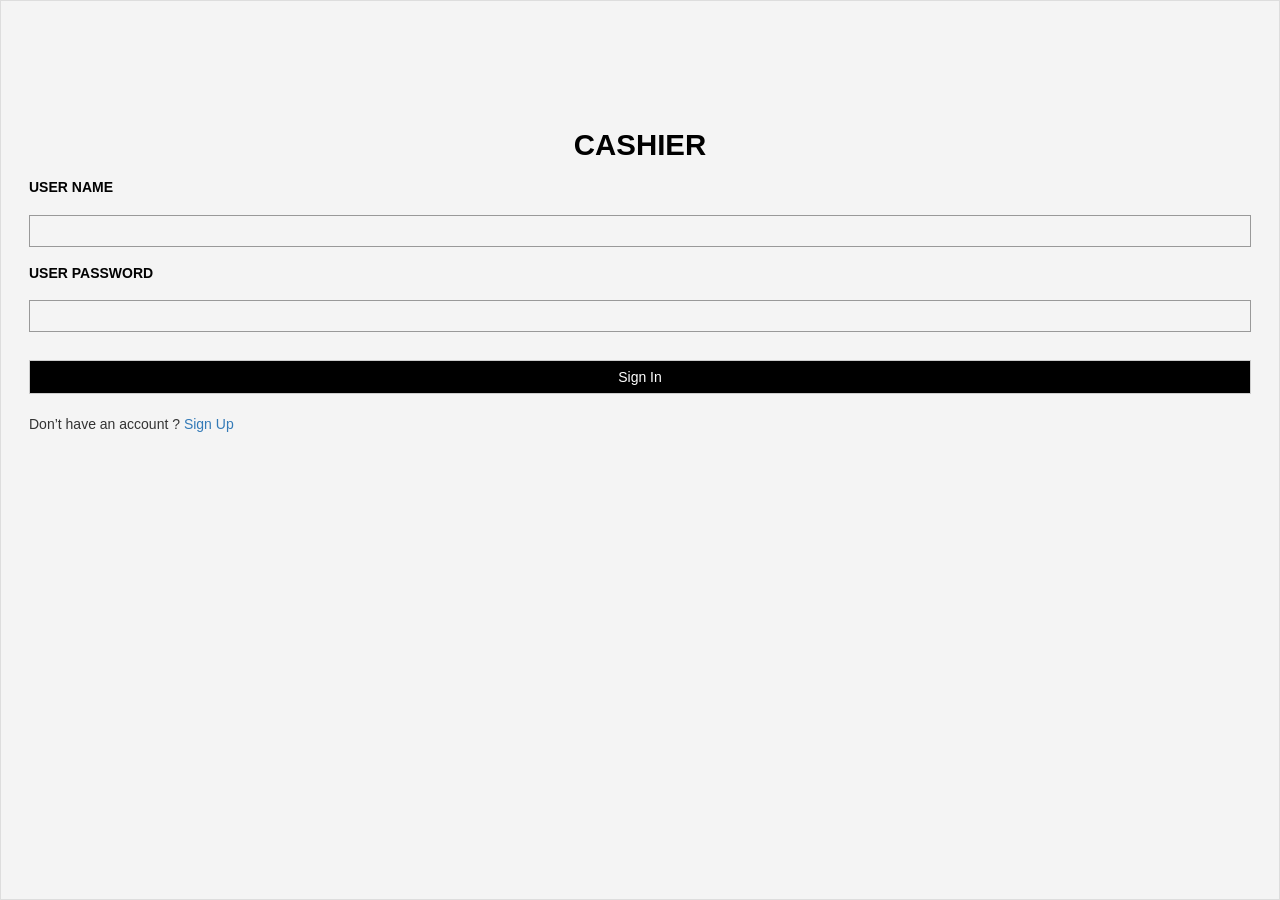
<file: web/index.html>
<!--A Design by W3layouts
Author: W3layout
Author URL: http://w3layouts.com
License: Creative Commons Attribution 3.0 Unported
License URL: http://creativecommons.org/licenses/by/3.0/
-->
<!DOCTYPE html>


<html lang="en">
<head>
<title>CASHIER</title>
<meta name="viewport" content="width=device-width, initial-scale=1">
<meta http-equiv="Content-Type" content="text/html; charset=utf-8" />
<meta name="keywords" content="Travel Hunt App Responsive web template, Bootstrap Web Templates, Flat Web Templates, Android  Compatible web template, Smartphone Compatible web template, free webdesigns for Nokia, Samsung, LG, SonyEricsson, Motorola web design" />
<script type="application/x-javascript"> addEventListener("load", function() {setTimeout(hideURLbar, 0); }, false); function hideURLbar(){ window.scrollTo(0,1); } </script>
<meta charset utf="8">


  <link rel="stylesheet" href="https://maxcdn.bootstrapcdn.com/bootstrap/3.3.7/css/bootstrap.min.css">
  <script src="https://ajax.googleapis.com/ajax/libs/jquery/3.3.1/jquery.min.js"></script>
  <script src="https://maxcdn.bootstrapcdn.com/bootstrap/3.3.7/js/bootstrap.min.js"></script>

<!--font-awsome-css-->
    <link rel="stylesheet" href="css/font-awesome.min.css">
<!--bootstrap-->
	<link href="css/bootstrap.min.css" rel="stylesheet" type="text/css">
<!--custom css-->
	<link href="css/style.css" rel="stylesheet" type="text/css"/>
<!--component-css-->
	<script src="js/jquery-2.1.4.min.js"></script>
    <script src="js/bootstrap.min.js"></script>
<!--script-->

	<script src="js/Chart.bundle.js"></script>
	<script src="js/Chart.bundle.min.js"></script>
	<script src="js/Chart.js"></script>
	<script src="js/Chart.min.js"></script>

	<script src="js/modernizr.custom.js"></script>
    <script src="js/bigSlide.js"></script>
           <script>
				$(document).ready(function() {
				$('.menu-link').bigSlide();
				});
     </script>
<!-- web-fonts -->

<!-- //web-fonts -->
<!-- pop-up-box -->
<script src="js/jquery.magnific-popup.js" type="text/javascript"></script>
	    <script>
			$(document).ready(function() {
				$('.popup-top-anim').magnificPopup({
					type: 'inline',
					fixedContentPos: false,
					fixedBgPos: true,
					overflowY: 'auto',
					closeBtnInside: true,
					preloader: false,
					midClick: true,
					removalDelay: 300,
					mainClass: 'my-mfp-zoom-in'
				});
			});
		</script>
<!--//pop-up-box -->
    </head>


<body>




<div>
<div id="index" style="visibility: visible;">

					<div id="small-dialog" >

						<div class="login-modal">

							<div class="login-form">


								<div class="booking-info">

									<br><br><br><br><br>
							   	<h3 style="color: #000;">CASHIER</h3>

								</div>

								<form method="POST">
									<p>User Name </p>

									<input id="username" type="text" name="UserName" required=""/>


									<p>User Password</p>

									<input id="password" type="password" name="Password" required=""/>
									<div class="wthree-text">

										<div class="clear"> </div>
									</div>
									<input type="button" class="btn btn-default btn-block" value="Sign In" onclick="APP.login();" style="background-color:black; color:white">
								</form>
								<br>
								<div>Don’t have an account ?<a href="#small-dialog1" class="sign-in popup-top-anim"> Sign Up</a></div>
							</div>
						</div>
					</div>
					<!-- //modal -->
					<!-- modal-two -->
					<div id="small-dialog1" class="mfp-hide">


							<div class="login-form signup-form">
								<br><br><br><br><br>
								<form method="POST">
									<p>User Name </p>
									<input id = "new_username" type="text" name="UserName"  required=""/>
									<p>User Email </p>
									<input id = "new_email" type="text" name="Email"  required=""/>
									<p>User Password</p>
									<input id = "new_password" type="password" name="Password" placeholder="" required=""/>
									<div class="wthree-text">
										<input type="checkbox" id="brand1" value="">

									</div>
									<input type="button" value="Sign Up" onclick="APP.signup();"  class="btn btn-default btn-block"  style="background-color:black; color:white">
								</form>
							</div>

					</div>

</div>



 <div id="friendTemplates" style="display: none">
  	<div class="friends">
  	<div class="chip" style="margin-left: 58px;">

  			<img src="images/photo.png" alt="Person" width="96" height="96"> <span class="friendName"></span>



		</div>

  </div>


</div>




<div id="main" style="visibility:hidden;">

	    <!--menu perfil y amigos -->
		<div id="menuBar" class="sidenav">
  <a href="javascript:void(0)" class="closebtn" onclick="closeNav()">&times;</a>
  <a href="#" style="margin-top:-50px; margin-left: 30px"><img src="images/friends.png" width="40px" height="40px" > Contacts</a>


  <div class="input-group" style="width: 50%;margin-left: 70px">

    <input id="new_friend" type="text" class="form-control" placeholder="username">
    <span class="input-group-addon" onclick="APP.addFriend();">Add</span>

  </div>

   <div id=friendsGroup class="list-group">

   </div>


  <a href="#" onclick="APP.logout();"  style="margin-left: 30px"><img src="images/logout.png" width="40px" height="40px" > Logout</a>



  <a href="#" style="margin-left: 33px;"><img src="images/setting.png" width="30px" height="30px" > Settings</a>

</div>

<div id="not menu">

		<div class="menu-notify" style="background-color: black;">
				<div class="profile-left" style="margin-top:-7px">


					<span style="color:white;font-size:20px;cursor:pointer" onclick="openNav()">&#9776;</span>
				</div>
				<div class="Profile-mid">
				<h5 class="pro-link"><a onclick="APP.goBackToMenu(this);">Cashier</a></h5>
				</div>
				<div class="Profile-right" style="margin-top:-10px">

					<a href="#" data-toggle="modal" data-target="#newEventModal" ><img src="images/newevent.png" width="40px" height="40px" ></a>

  <!-- Modal that shows the info when event is clicked -->
							  <div class="modal fade" id="newEventModal" role="dialog">
							    <div class="modal-dialog">

							      <!-- Modal content-->
							      <div class="modal-content">
							        <div class="modal-header">
							          <h4 class="modal-title">ADD NEW EVENT</h4>
							        </div>
							        <div class="modal-body">
							          <p>Event of name: </p> <input id="inputNewEventID" type="text" name="inputNewEventName">
							          <br>
							          <br>
							          <p>ADD BREAKDOWN AND PARTICIPANTS INSIDE THE NEW EVENT </p>

							        </div>
							        <div class="modal-footer">

							          <button type="button" class="btn btn-default" data-dismiss="modal">Close</button>
							          <button type="button" onclick="APP.newEvent()" class="btn btn-default" data-dismiss="modal">Send</button>
							        </div>
							      </div>

							    </div>
							  </div>


				</div> <div class="clearfix"></div>

			</div>


<!-- banner -->




  <div id="eventTemplates" style="display: none">
  	<div class="events">
  	<a href="#" class="list-group-item list-group-item-action" onClick="APP.showEvent(this);"><img src="images/photo.png" width="30px" height="30px" style="float:left;margin-left:8px;margin-top:-4px"> <span class="eventUsername" style="margin-left: 9px"></span> <span class="eventContent"></span> </a>
  	</div>
  </div>

		<div id="eventscreen" class="container" style="display:none; ">

			<header>
				  <h1 id="eventName">1</h1>
				</header>
			<a style=" position: absolute; margin-left: 0%; margin-top: -35px" onclick="myFunction(this);"><img src="images/left_arrow.png" width="25px" height="25px"></a>

			<nav >
	  			<ul>

	  			 <div class="input-group" style="width: 110%;">

				  <input id="new_participant" type="text" class="form-control" placeholder="username">
				  <span class="input-group-addon" onclick="APP.addParticipantToEvent(this);">add</span>
				  </div>
				  <div id=eventParticipants class="list-group"> Participants
   				  </div>
			  	</ul>

				</nav>


			 	<div class="list-group" style="float:right; position: relative; margin-top: 10px; width: 50%">

			        <a href="#" class="list-group-item">
			            <span>EVENT BREAKDOWN</span> <span class="badge"></span>
			        </a>
			   	 </div>
			   	  <a href="#" data-toggle="modal" data-target="#newbreakdown" style="float:right; position: relative; margin-top: -36px; margin-right: -114px; visibility: hidden;"><img src="images/plus.png" width="25px" height="25px"></a>

			<div>


			   <canvas id="canvas"></canvas>

			</div>




		</div>


		<div class="modal fade" id="newbreakdown" role="dialog">
							    <div class="modal-dialog">
							      <div class="modal-content">
							        <div class="modal-header">
							          <h4 class="modal-title">tell me what you want, what you really really want</h4>
							        </div>
							        <div class="modal-body">
							          <i>your desire: </i><br><input id="inputNewEventID" type="text" name="inputNewEventName" style="width: 300px;">
							          <br>
							          <i>price:</i> <br><input id="inputNewEventID" type="text" name="inputNewEventName" style="width: 300px;">
							          <br>
							          <i>description: </i> <textarea  id="inputNewEventID" type="text" name="inputNewEventName" class="wideInput"></textarea>
							        </div>
							        <div class="modal-footer">

							          <button type="button" class="btn btn-default" data-dismiss="modal">Close</button>
							          <button type="button" onclick="APP.newBreakdown(this);" class="btn btn-default" data-dismiss="modal">Send</button>
							        </div>
							      </div>

					   </div>
			</div>

		<div class="modal fade" id="newbreakdowndescription" role="dialog">
							    <div class="modal-dialog">
							      <div class="modal-content">
							        <div class="modal-header">
							          <h4 class="modal-title">Description of breakdown</h4>
							        </div>
							        <div class="modal-body">
							        	<h1> Money: </h1>
							          <i>Cosu: </i><input id="inputNewEventID" type="text" placeholder ="your contribution" style="width: 150px; margin-left: 10px;"><br>

							        <div class="modal-footer">

							          <button type="button" class="btn btn-default" data-dismiss="modal">Close</button>
							          <button type="button" class="btn btn-default" data-dismiss="modal">Send</button>

							        </div>
							      </div>

					   </div>
			</div>
		</div>

		<div id="mainscreen" class="w3agile banner-bottom">
					<a href="#" class="list-group-item active">
	    				My events
	  				</a>

				    <div id=eventsGroup class="list-group" style="display:block">

							  <!-- Modal that shows the info when event is clicked -->
							  <div class="modal fade" id="myModal" role="dialog">
							    <div class="modal-dialog">

							      <!-- Modal content-->
							      <div class="modal-content">
							        <div class="modal-header">
							          <button type="button" class="close" data-dismiss="modal">&times;</button>
							          <h4 class="modal-title">EVENTO: NOMBRE</h4>
							        </div>
							        <div class="modal-body">
							          <p>DESCRIPCION TRANSACCION REALIZADA (USUARIO, FECHA)</p>
							          <p>BREVE DESCRIPCION GENERAL DEL EVENTO</p>
							        </div>
							        <div class="modal-footer">
							          <button type="button" class="btn btn-default" data-dismiss="modal">Close</button>
							        </div>
							      </div>

							    </div>
							  </div>
					</div>
			</div>


</div>


</div>


</div>




<script>
	var arrow=false

	function openNav() {
	    document.getElementById("menuBar").style.width = "100%";
	}

	function closeNav() {
	    document.getElementById("menuBar").style.width = "0";
	}

	function myFunction(event){

	if(!arrow){


	   	event.parentNode.children[2].style.display="none";
	    event.parentNode.children[3].style.width="100%";

	    event.parentNode.children[4].style.marginRight="-285px";

	    event.children[0].src="images/right_arrow.png";

	     arrow=true;

	}

	else {

		event.parentNode.children[2].style.display="block";
	    event.parentNode.children[3].style.width="50%";

	    event.parentNode.children[4].style.marginRight="-120px";

	    event.children[0].src="images/left_arrow.png";

	    arrow=false;

	}

    }


</script>


<script src="js/jquery.nicescroll.js"></script>
<script src="js/scripts.js"></script>

<script src="Client.js"></script>
<script src="APP.js"></script>

<script>
			APP.init()
</script>


</body>




</html>
</file>
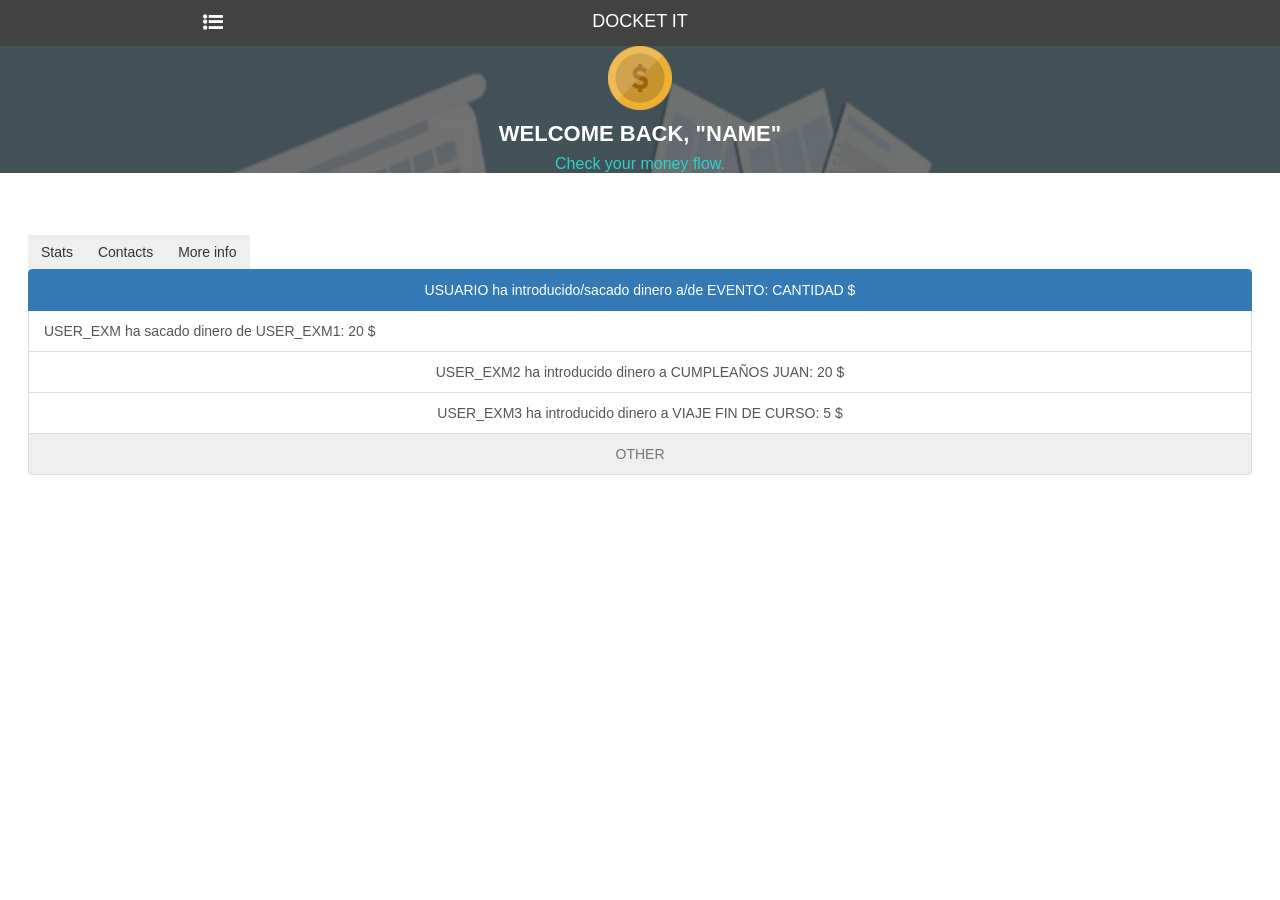
<file: web/main.html>
<!--A Design by W3layouts
Author: W3layout
Author URL: http://w3layouts.com
License: Creative Commons Attribution 3.0 Unported
License URL: http://creativecommons.org/licenses/by/3.0/
-->
<!DOCTYPE html>


<html lang="en">
<head>
<title>Bootstrap Responsive Website Template | Single :: w3layouts</title>
<meta name="viewport" content="width=device-width, initial-scale=1">
<meta http-equiv="Content-Type" content="text/html; charset=utf-8" />
<meta name="keywords" content="Travel Hunt App Responsive web template, Bootstrap Web Templates, Flat Web Templates, Android  Compatible web template, Smartphone Compatible web template, free webdesigns for Nokia, Samsung, LG, SonyEricsson, Motorola web design" />
<script type="application/x-javascript"> addEventListener("load", function() {setTimeout(hideURLbar, 0); }, false); function hideURLbar(){ window.scrollTo(0,1); } </script>
<meta charset utf="8">


  <link rel="stylesheet" href="https://maxcdn.bootstrapcdn.com/bootstrap/3.3.7/css/bootstrap.min.css">
  <script src="https://ajax.googleapis.com/ajax/libs/jquery/3.3.1/jquery.min.js"></script>
  <script src="https://maxcdn.bootstrapcdn.com/bootstrap/3.3.7/js/bootstrap.min.js"></script>

<!--font-awsome-css-->
     <link rel="stylesheet" href="css/font-awesome.min.css">
<!--bootstrap-->
	<link href="css/bootstrap.min.css" rel="stylesheet" type="text/css">
<!--custom css-->
	<link href="css/style.css" rel="stylesheet" type="text/css"/>
<!--component-css-->
	<script src="js/jquery-2.1.4.min.js"></script>
    <script src="js/bootstrap.min.js"></script>
<!--script-->
	<script src="js/modernizr.custom.js"></script>
    <script src="js/bigSlide.js"></script>
           <script>
				$(document).ready(function() {
				$('.menu-link').bigSlide();
				});
     </script>
<!-- web-fonts -->

<!-- //web-fonts -->
<!-- pop-up-box -->
<script src="js/jquery.magnific-popup.js" type="text/javascript"></script>
	    <script>
			$(document).ready(function() {
				$('.popup-top-anim').magnificPopup({
					type: 'inline',
					fixedContentPos: false,
					fixedBgPos: true,
					overflowY: 'auto',
					closeBtnInside: true,
					preloader: false,
					midClick: true,
					removalDelay: 300,
					mainClass: 'my-mfp-zoom-in'
				});
			});
		</script>
<!--//pop-up-box -->
    </head>


<body>



	    <!--menu perfil y amigos -->
		<div id="menu" class="panel" role="navigation">
			<div class="wrap-content">
				<div class="profile-menu text-center">
					<img class="border-effect" src="images/transaction.png" alt=" ">
						<h3>MENU</h3>

						<div class="pro-menu">

						</div>
				</div>
			</div>
		</div>

<div id="not menu">

		<div class="menu-notify">
				<div class="profile-left">
					<a href="#menu" class="menu-link"><i class="fa fa-list-ul"></i></a>
				</div>
				<div class="Profile-mid">
					<h5 class="pro-link"><a href="index.html">Docket it</a></h5>
				</div>
				<div class="Profile-right">



				</div> <div class="clearfix"></div>
			</div>





<!-- banner -->
   <div class="details-grid">
				<div class="details-shade">
						<div class="details-right">
							<img src="images/coin.png" alt=" ">
							<h3>Welcome back, "name"</h3>
							<h4>Check your money flow.</h4>


						</div>


				</div>
			</div>


		<div class="w3agile banner-bottom">
			<div class="btn-group" role="group" aria-label="Basic example">
 						<button type="button" class="btn btn-secondary" id="newEventButton">Stats</button>
  						<button type="button" class="btn btn-secondary">Contacts</button>
  						<button type="button" class="btn btn-secondary">More info</button>

				</div>

				    <div class="list-group">
	  					<a href="#" class="list-group-item active">
	    				USUARIO ha introducido/sacado dinero a/de EVENTO: 		CANTIDAD $
	  					</a>

	  					<button type="button" class="list-group-item list-group-item-action" data-toggle="modal" data-target="#myModal">USER_EXM ha sacado dinero de USER_EXM1: 		20 $</button>

							  <!-- Modal that shows the info when event is clicked -->
							  <div class="modal fade" id="myModal" role="dialog">
							    <div class="modal-dialog">

							      <!-- Modal content-->
							      <div class="modal-content">
							        <div class="modal-header">
							          <button type="button" class="close" data-dismiss="modal">&times;</button>
							          <h4 class="modal-title">EVENTO: NOMBRE</h4>
							        </div>
							        <div class="modal-body">
							          <p>DESCRIPCION TRANSACCION REALIZADA (USUARIO, FECHA)</p>
							          <p>BREVE DESCRIPCION GENERAL DEL EVENTO</p>
							        </div>
							        <div class="modal-footer">
							          <button type="button" class="btn btn-default" data-dismiss="modal">Close</button>
							        </div>
							      </div>

							    </div>
							  </div>

	  					<a href="#" class="list-group-item list-group-item-action">USER_EXM2 ha introducido dinero a CUMPLEAÑOS JUAN: 		20 $</a>
	  					<a href="#" class="list-group-item list-group-item-action">USER_EXM3 ha introducido dinero a VIAJE FIN DE CURSO: 		5 $</a>
	  					<a href="#" class="list-group-item list-group-item-action disabled">OTHER</a>
					</div>
			</div>
</div>
  <!-- //banner -->


<script type="text/javascript">



document.getElementById("not menu").addEventListener("click", function closeNav() {

	document.getElementById("menu").style.left="-15.625em";
});


</script>


<script src="js/jquery.nicescroll.js"></script>
<script src="js/scripts.js"></script>

</body>
</html>
</file>
<file: web/css/style.css>
/*
Author: W3layout
Author URL: http://w3layouts.com
License: Creative Commons Attribution 3.0 Unported
License URL: http://creativecommons.org/licenses/by/3.0/
*/
h4, h5, h6,
h1, h2, h3 {
	margin: 0;
	}
ul, ol, li{margin: 0; padding: 0;}
p {margin: 0;padding: 0;}
body{	
background: #fff;
	font-family: 'Open Sans', sans-serif;
	margin:0;
	padding:0;
}
body p{
  font-family: 'Open Sans', sans-serif;
  
}
/*--fonts--*/
h1,h2,h3,h4,h5,h6{
	font-family: 'Open Sans', sans-serif;
}
@font-face{
	font-family: 'Source Sans Pro';
	src:url(../fonts/Source_Sans_Pro/SourceSansPro-Regular.ttf) format('truetype');
}
.side-nav.leftside-navigation {
    top: 64px;
    overflow: hidden;
}
.frame-border{
    width: 350px;
    height: 630px;
    outline: none;
	border: solid 20px #000;
    border-radius: 40px;
	-webkit-border-radius: 40px;
	-moz-border-radius: 40px;
	-o-border-radius: 40px;
	-ms-border-radius: 40px;
    border-bottom: solid 80px #000;
    border-top: solid 60px #000;
}
.main_frame.second {
    height: 100%;
       background-color: #02243e;
    padding: 5px;
    border-radius: 45px;
	-webkit-border-radius:45px;
	-moz-border-radius:45px;
	-o-border-radius:45px;
	-ms-border-radius:45px;
    margin-left: auto;
    margin-right: auto;
     width: 390px;
    height: 770px;
}
h1.fit_tittle a{
	text-decoration:none;
	color:#fff;
	text-align:center;
}
h1.fit_tittle{
	text-align:center;
	margin-bottom:40px;	
	font-size:50px;
}
.fit_main{
	padding:50px 0;
}
/*--status-bar--*/
.body-back{
    background: #fff;
	font-family: 'Open Sans', sans-serif;
    margin: 0;

	}
.phn-status-bar{
    padding: 5px 0;
    background: #b377d9 !important;
}
.float-stn1{
    width: 33.3333333%;
    float: left;
}
.wrap {
position:relative;
}
.time {
    text-align: center;
}
.time p {
    color: #fff;
    font-family: sans-serif;
    font-weight: 300;
    font-size: 15px;
}
.blutot-battery ul {
    list-style-type: none;
}
.blutot-battery ul li {
    display: inline-block;
}
.blutot-battery {
    text-align: center;
}
.blutot-battery li {
    color: #fff;
    font-family: sans-serif;
    font-weight: 300;
    font-size: 15px;
}
.fitness-app{
    background:#5d345a !important;
	}
.fitness-app h1{
	font-size:36px;
	text-align:center;
	display:none;
}
.fitness-app h1 a {
    color: #fff;
    text-decoration: none;
}
.clock ul li { 
    display: inline;
    font-size: 15px;
    text-align: center;
    color: #fff; 
}
.Profile-mid {
    float: left;
    width: 33.333%;
    text-align: center;
}
.profile-left {
    float: left;
    width: 33.3333%;
    text-align: center;
}
h5.pro-link a{
    text-align: center;
    font-family: 'Open Sans', sans-serif;
    color: #fff;
    font-size: 18px;
    font-weight: 300;
    text-transform: uppercase;
}
h5.pro-link a:hover{
	text-decoration:none;
}
.Profile-right {
    float: right;
    width: 33.3333%;
    text-align: center;
}
.Profile-right i{
    font-size: 20px;
    color: #fff;
}
.profile-left i{
       font-size: 20px;
    color: #fff;
}

.Profile-right span{
	color:#fff;
	font-size:15px;
	right:0;
}
.menu-notify {
  padding: 12px 0;
  background:#424242!important;
}

.panel {
    margin-bottom: 0px;
       background: rgb(30, 31, 33);
    width: auto;
    height: 780px !important;
    width: 15.625em !important;
    border: 0 solid transparent !important;
    border-radius: 0 !important;
    -webkit-box-shadow: none !important;
    box-shadow: none !important;
    text-align: left;
    padding: 34px 0px 0px;
	z-index:999;
}
.profile-menu img{
	width:46%;
}
.profile-menu{
	margin:25px 0;
}
.profile-menu h3 {
    color: #fff;
    font-size: 18px;
    margin: 20px 0 10px;
}
.profile-menu h4 {
    color: #fff;
    font-size: 14px;
}
.pro-menu .progress {
    height: 8px;
    overflow: hidden;
    background-color: #f5f5f5;
    border-radius: 4px;
}
.pro-menu .progress-bar {
    float: left;
    width: 0;
    height: 100%;
    font-size: 12px;
    line-height: 20px;
    color: #fff;
    text-align: center;
    background-color: #B377D9;
}
.pro-menu p{
	color:#fff;
	font-size:14px;
	text-align:left;
    margin-bottom: 8px;
}
.wrap-content {
    width: 87%;
    margin: 0 auto;
}
.pro-menu {
    margin-top: 30px;
}
.logo .link {
	outline: none;
	text-decoration: none;
	position: relative;
	line-height: 1;
	color: #fff;
	display:block;
	    font-size: 16px;
}
/* Yaku */
.logo .link--yaku {
	overflow: hidden;
}
.logo .link--yaku::before {
	content: '';
	position: absolute;
	height: 100%;
	width: 100%;
	left: 0;
	-webkit-transform: translate3d(-101%,0,0);
	transform: translate3d(-101%,0,0);
	-webkit-transition: -webkit-transform 0.5s;
	transition: transform 0.5s;
}

.logo .link--yaku:hover::before {
	-webkit-transform: translate3d(0,0,0);
	transform: translate3d(0,0,0);
}

.logo .link--yaku span {

	display: inline-block;
	position: relative;
	-webkit-transform: perspective(1000px) rotate3d(0,1,0,0deg);
	transform: perspective(1000px) rotate3d(0,1,0,0deg);
	-webkit-transition: -webkit-transform 0.5s, color 0.5s;
	transition: transform 0.5s, color 0.5s;
}

.logo .link--yaku:hover span {
	color: #2ad2c9;
	-webkit-transform: perspective(1000px) rotate3d(0,1,0,360deg);
	transform: perspective(1000px) rotate3d(0,1,0,360deg);
}

.logo .link--yaku span:nth-child(4),
.logo .link--yaku:hover span:first-child {
	-webkit-transition-delay: 0s;
	transition-delay: 0s;
}

.logo .link--yaku span:nth-child(3),
.logo .link--yaku:hover span:nth-child(2) {
	-webkit-transition-delay: 0.1s;
	transition-delay: 0.1s;
}

.logo .link--yaku span:nth-child(2),
.logo .link--yaku:hover span:nth-child(3) {
	-webkit-transition-delay: 0.2s;
	transition-delay: 0.2s;
}

.logo .link--yaku span:first-child,
.logo .link--yaku:hover span:nth-child(4) {
	-webkit-transition-delay: 0.3s;
	transition-delay: 0.3s;
}
.link--ilin span:first-of-type{
	color:#fff;
}
.link--ilin span:last-of-type{
color:#EA6153;
}
.logo a.active{
	color: #2ad2c9;
}
.logo li {
    list-style: none;
    margin-bottom:20px;
	}
	.main-row h1 span {
    color: #2ad2c9;
}
.main-row h1 {
      text-align: center;
    font-size: 3.5em;
    color: #fff;
    margin-bottom: 0.4em;
    text-transform: uppercase;
    font-weight: 800;
}
/*-- --*/
/*-- properties --*/
.w3agile,.services,.about{
    padding: 3.5em 2em;
	background:#fff;
}
.w3agile.bus-midd {
    padding:3em 0 0 0;
}
h3.w3ls-title {
    font-size: 2.5em;
    color: #252627;
    margin-bottom: .2em;
    text-align: center;
    font-weight: 800;
    text-transform: uppercase;
}
h3.w3ls-title2 {
    font-size: 2.5em;
    color: #252627;
    margin-bottom: .2em;
    text-align: center;
    font-weight:300;

}
.properties-bottom {
    margin-top: 1.6em;
    float: left;
    width: 33.33%;
    padding: 0 .5em;
}
.properties-bottom img {
    width: 100%;
}
p {
    line-height: 1.8em;
    color: #555;
    font-weight: 400;  
	margin-bottom: 1em;
}
.w3title-text{
	text-align: center;
}
.w3ls-text {
    padding: 1em;
    border: 1px solid #ccc; 
	-webkit-transition:.5s all;
	-moz-transition:.5s all; 
	transition:.5s all;
}
.w3ls-text h5 {
    font-size: 1.4em;
    color: #000; 
}
.w3ls-text h5 a {
    color: #000;
    text-decoration: none;
	-webkit-transition:.5s all;
	-moz-transition:.5s all; 
	transition:.5s all;
}
.w3ls-text h5 a:hover{
    color: #8b008b; 
}
.w3ls-text h6 {
    font-size: 1em;
    color: red;
    margin-top: 0.8em; 
}
.w3ls-text p {
    margin-top: .5em;
}
/*-- //banner-text--*/ 
.details-right {
    margin: 0 auto;
    text-align: center;
}

.details-grid {
    background: url(../images/banner-h.jpg) no-repeat 0px 0px;
    background-size: contain;
	  -webkit-background-size: cover;
	  -moz-background-size: cover;
    -ms-background-size: cover;
    -o-background-size: cover;
}
.details-grid.gal {
    background: url(../images/banner-g.jpg) no-repeat 0px 0px;
    background-size: cover;
	 -webkit-background-size: cover;
	 -moz-background-size: cover;
    -ms-background-size: cover;
    -o-background-size: cover;
}
.details-grid.con{
    background: url(../images/banner-c.jpg) no-repeat 0px 0px;
    background-size: cover;
	-webkit-background-size: cover;
	 -moz-background-size: cover;
    -ms-background-size: cover;
    -o-background-size: cover;
}
.details-grid.flight{
    background: url(../images/banner-flight.jpg) no-repeat 0px 0px;
    background-size: cover;
	-webkit-background-size: cover;
	 -moz-background-size: cover;
    -ms-background-size: cover;
    -o-background-size: cover;
}
.details-grid.tr{
    background: url(../images/banner-tr.jpg) no-repeat 0px 0px;
    background-size: cover;
	-webkit-background-size: cover;
	 -moz-background-size: cover;
    -ms-background-size: cover;
    -o-background-size: cover;
}
.details-grid.bus{
    background: url(../images/banner-bus.jpg) no-repeat 0px 0px;
    background-size: cover;
	-webkit-background-size: cover;
	 -moz-background-size: cover;
    -ms-background-size: cover;
    -o-background-size: cover;
}
.details-grid.ht{
	  background: url(../images/banner-hotel.jpg) no-repeat 0px 0px;
    background-size: cover;
	-webkit-background-size: cover;
	 -moz-background-size: cover;
    -ms-background-size: cover;
    -o-background-size: cover;
}
.details-grid.pay {
    background: url(../images/banner-pay.jpg) no-repeat 0px 0px;
    background-size: cover;
	-webkit-background-size: cover;
	 -moz-background-size: cover;
    -ms-background-size: cover;
    -o-background-size: cover;
}
.details-shade {
   
    background: rgba(22, 21, 23, 0.6);
}
.details-shade,.details-grid{
    max-height:300px; 
}
.details-right h3 {
    color: #fff;
    font-size: 22px;
    margin: 12px 0 9px;
	    font-weight: 800;
    text-transform: uppercase;
}
.profile-menu p {
    font-size: 0.9em;
    color: #9E9391;
}
.details-right h4 {
       color: #2ad2c9;
    font-size: 16px;
    margin-bottom: 13px;
}
.banner_search {
    border: 2px solid #fff;
        width: 28%;
    margin: 0 auto;
}
.banner_search input[type="search"] {
  border: none;
    outline: none;
    padding: 6px 0px 6px 12px;
    font-size: 14px;
    color: #777;
    background: none;
    width: 82%;
    background: #fff;
}
.banner_search form input[type="submit"]{
background: #020202 url(../images/search.png) no-repeat 17px 8px;
    width: 50px;
    height: 32px;
  border: none;
  margin: 0 0 0 -4px;
  padding:0;
  border:none;
  outline:none;
}
/*-- banner --*/
.banner-bottom  ul li {
    display: inline-block;
    margin-right: 1em;
}
.banner-bottom  ul  li a {
       font-size: 1em;
    text-transform: uppercase;
    padding: 0;
    border-radius: 50%;
    width: 70px;
    height: 70px;
    line-height: 3em;
    text-align: center;
        font-family: 'Open Sans', sans-serif;
    text-decoration: none;
    color: #fff;
    background: #2ad2c9;
}
.banner-bottom ul  li.active a {
    color: #fff;
    background-color:#020202;
	display:inline-block;
}
.banner-bottom {
    text-align: center;

}
/* Radial Out */
.hvr-radial-out {
  display: inline-block;
  vertical-align: middle;
  -webkit-transform: translateZ(0);
  transform: translateZ(0);
  box-shadow: 0 0 1px rgba(0, 0, 0, 0);
  -webkit-backface-visibility: hidden;
  backface-visibility: hidden;
  -moz-osx-font-smoothing: grayscale;
  position: relative;
  overflow: hidden;
  background: #2ad2c9;
  -webkit-transition-property: color;
  transition-property: color;
  -webkit-transition-duration: 0.3s;
  transition-duration: 0.3s;
}
.hvr-radial-out:before {
  content: "";
  position: absolute;
  z-index: -1;
  top: 0;
  left: 0;
  right: 0;
  bottom: 0;
  background:#020202;
  border-radius: 100%;
  -webkit-transform: scale(0);
  transform: scale(0);
  -webkit-transition-property: transform;
  transition-property: transform;
  -webkit-transition-duration: 0.3s;
  transition-duration: 0.3s;
  -webkit-transition-timing-function: ease-out;
  transition-timing-function: ease-out;
}
.services-grid-right-grid:before {
	background:rgb(163, 207, 92);
}
.hvr-radial-out:hover, .hvr-radial-out:focus, .hvr-radial-out:active {
  color: white;
}
.hvr-radial-out:hover:before,.hvr-radial-out:active:before,.services-grid1:hover .hvr-radial-out:before{
  -webkit-transform: scale(1);
  transform: scale(1);
}
.hvr-radial-out:focus:before {
    outline: none;
}
.w3agile.banner-bottom h6 {
    margin-top: 1em;
    font-weight:800;
    text-transform: uppercase;
    font-size: 1.1em;
	color:#fff;
}
.w3agile.banner-bottom ul li i {
    font-size: 2em;
    line-height: 70px;
}
/*-- image-transition--*/
/*-- banner-bottom --*/
.view-tenth img {
   -webkit-transform: scaleY(1);
   -moz-transform: scaleY(1);
   -o-transform: scaleY(1);
   -ms-transform: scaleY(1);
   transform: scaleY(1);
   -webkit-transition: all 0.7s ease-in-out;
   -moz-transition: all 0.7s ease-in-out;
   -o-transition: all 0.7s ease-in-out;
   -ms-transition: all 0.7s ease-in-out;
   transition: all 0.7s ease-in-out;
   width:100%;
}
.view-tenth .mask {
   -webkit-transition: all 0.5s linear;
   -moz-transition: all 0.5s linear;
   -o-transition: all 0.5s linear;
   -ms-transition: all 0.5s linear;
   transition: all 0.5s linear;
   -ms-filter: "progid: DXImageTransform.Microsoft.Alpha(Opacity=0)";
   filter: alpha(opacity=0);
   opacity: 0;
}
.view-tenth img {
   filter: alpha(opacity=1);
   opacity: 1;
}
.view-tenth:hover .mask {
   -ms-filter: "progid: DXImageTransform.Microsoft.Alpha(Opacity=100)";
   filter: alpha(opacity=100);
   opacity: 1;
}
.view {
    float: none;
    overflow: hidden;
    position: relative;
    text-align: center;
	padding: 1em 1em 2em;
    background: #f5f5f5;
	width:320px;
	height:320px;
}
.view .mask,.view .content {
   position: absolute;
   overflow: hidden;
   top: 0;
   left: 0;
}
.agile_text_box {
       text-align: center;
    padding: 6em 2em;
    background: rgba(0, 0, 0, 0.66);
}
.view img {
   display: block;
   position: relative;
}
.agile_text_box p {
    line-height: 1.8em;
    width: 75%;
    margin: 0 auto;
       color: #efecec;
}
.agile_text_box i {
    color: #fff;
    font-size: 4em;
}
.agile_text_box h3{
	    font-size: 1.2em;
    color: #2ad2c9;
    line-height: 1.5em;
    margin: 1em 0 .5em;
    text-transform: uppercase;
    font-weight: 800;
}
.banner_bottom_right_grid {
    padding-right: 0;
}
.wthree_banner_bottom_right_grids:nth-child(2){
	margin:1em 0 0;
}
.banner_bottom_left h3{
	font-size: 2em;
    color: #212121;
    text-transform: capitalize;
}
.banner_bottom_left p i{
	color:#2ad2c9;
	display:block;
	margin:.5em 0 1em;
}
.banner_bottom_left{
	text-align:right;
	margin-top: 4em;
}
.banner_bottom_left p{
	color:#999;
	line-height:2em;
	margin-bottom:3em;
}
.wthree_more a{
	    padding: 10px 30px;
    border: 1px solid #999;
    font-size: 14px;
    text-transform: uppercase;
    text-decoration: none;
    color: #999;
    position: relative;
    z-index: 1;
    -webkit-backface-visibility: hidden;
    -moz-osx-font-smoothing: grayscale;
    display: block;
    text-align: center;
}
/* Wayra */
.button--wayra {
	overflow: hidden;
	width: 35%;
	-webkit-transition: border-color 0.3s, color 0.3s;
	transition: border-color 0.3s, color 0.3s;
	-webkit-transition-timing-function: cubic-bezier(0.2, 1, 0.3, 1);
	transition-timing-function: cubic-bezier(0.2, 1, 0.3, 1);
	margin:0 auto;
}
.button--wayra::before {
	content: '';
	position: absolute;
	top: 0;
	left: 0;
	width: 100%;
	height: 100%;
	background: #2ad2c9;
	z-index: -1;
	-webkit-transform: rotate3d(0, 0, 1, -45deg) translate3d(0, -3em, 0);
	transform: rotate3d(0, 0, 1, -45deg) translate3d(0, -3em, 0);
	-webkit-transform-origin: 0% 100%;
	transform-origin: 0% 100%;
	-webkit-transition: -webkit-transform 0.3s, opacity 0.3s, background-color 0.3s;
	transition: transform 0.3s, opacity 0.3s, background-color 0.3s;
}
.button--wayra:hover {
	color: #fff;
	border-color:#2ad2c9;
}
.button--wayra.button--inverted:hover {
	color: #3f51b5;
	border-color: #fff;
}
.button--wayra:hover::before {
	opacity: 1;
	background-color:#2ad2c9;
	-webkit-transform: rotate3d(0, 0, 1, 0deg);
	transform: rotate3d(0, 0, 1, 0deg);
	-webkit-transition-timing-function: cubic-bezier(0.2, 1, 0.3, 1);
	transition-timing-function: cubic-bezier(0.2, 1, 0.3, 1);
}
.button--wayra.button--inverted:hover::before {
	background-color: #fff;
}
/*-- brands --*/
.w3agile.brands,.services {
    background: #ffe4c4;
}
.brand-grids {
    float: left;
    width: 15.4%;
    margin: .5em .3em 0;
}
.brand-grids a{
   display:block;
}
.brand-grids img {
    width: 100%;
	border: 1px solid rgba(139, 0, 139, 0.19);
}
/*--flights--*/
.bnr-right input[type="text"] {
      width: 98%;
    color: #9E9E9E;
    outline: none;
    font-size: 14px;
    padding: 10px 10px;
    border: 1px solid #9E9E9E;
    -webkit-appearance: none;
    margin-top: 10px;
}
.date {
    background: url(../images/date-icon.png) no-repeat 95.5% 45% #fff;
    cursor: pointer;
}
.bnr-left input[type="text"] {
       width: 95%;
    color: #777;
    outline: none;
    font-size: 14px;
    padding: 10px 10px;
    border: 1px solid #ccc;
    -webkit-appearance: none;
    margin: 10px 0 12px 0;
}
.ban-top .inputLabel,.ban-bottom  .inputLabel {
    display: block;
    font-weight: 600;
    font-size: 14px;
    margin-bottom: 5px;
	color: #191919;
}
.bann-info1 {
    padding: 8em 5em 0em;
    text-align: center;
}
.bnr-right {
    float: left;
	width:50%;
}
.bnr-left {
    float: left;
	width:50%;
	position:relative;
}
.search{
    margin: 0 auto;
    text-align: center;
}
.search input[type="submit"]{
    padding: 11px 25px!important;
    font-size: 16px;
    text-indent: 0;
    color: #fff;
    background-color: #2ad2c9;
    border: 0;
    -webkit-transition: all .2s;
    -moz-transition: all .2s;
    transition: all .2s;
    background-repeat: no-repeat;
    background-position: 96% center;
    outline: none;
    margin-top:1.5em;
    text-transform: uppercase;
    font-weight: 600
}
.search input[type="submit"]:hover {
	 background-color: #202020;
}
.bann-info {
    margin-top: 2em;
}
.arrow-icon {
    position: absolute;
    left: 48.3%;
    top: 50%;
    font-size: 1.5em;
}
/*--flights--*/
/*-- /hotel --*/
#select-4 {
	outline:none;
	font-size:13px;
	color: #777;
		background: url(../images/arrow1.png) no-repeat 93% center #ffffff;
	width:100%;
	    padding: 12px 8px;
    -webkit-appearance: none;
font-family: 'Open Sans', sans-serif;
    border: 1px solid #9E9E9E;
		    margin: 0;
}
#select-5 {
    border: 1px solid #9E9E9E;
	outline:none;
	font-size:13px;
	color: #777;
	 background: url(../images/arrow1.png) no-repeat 93% center #ffffff;
	width:100%;
	    padding: 12px 8px;
font-family: 'Open Sans', sans-serif;
    margin: 0;
}
#select-6{
	border:none;
	outline:none;
	font-size:13px;
	color: #777;
	 background: url(../images/arrow1.png) no-repeat 93% center #ffffff;
	width:100%;
	    padding: 12px 8px;

    -webkit-appearance: none;
font-family: 'Open Sans', sans-serif;
    border: 1px solid #9E9E9E;
		    margin: 0;
}

.grid_4.columns.one {
    width:49%;
	margin-right:6px;
}
.grid_5.columns.one {
    width:49%;
	margin-right:0px!important;
}
.groups h6 {
       font-size: 1em!important;
    margin: 0;
    padding: 0;
    margin-bottom: 9px;
    font-weight: 600;
}
select {
    outline: none;
    font-size: 15px;
    color: #777;
    background: url(../images/arrow1.png) no-repeat 97% center #ffffff;
    width: 99%;
    padding: 11px 45px 12px 20px;
    color: #777!important;
    -webkit-appearance: none;
    font-family: 'Open Sans', sans-serif;
    border: 1px solid #9E9E9E;
    float: left;margin-bottom:10px;
}
/*-- /destination --*/
.filtr-item {
    padding: 1em;
}
.item-desc {
    background-color: rgba(0,0,0,0.5);
    color: white;
    position: absolute;
    text-transform: uppercase;
    text-align: center;
    padding: 1em;
    z-index: 1;
    bottom: 1em;
    left: 1em;
    right: 1em;
}

/* Filter controls */
ul.simplefilter {
    text-align: center;
    margin: 2em 0;
}
.simplefilter li {
    color: white;
    cursor: pointer;
    display: inline-block;
    text-transform: uppercase;
    padding: 0.8em 2em;
    font-weight: 600;
}
.simplefilter li {
    background: none;
    border: 2px solid #020202;
    color: #2ad2c9;
}
.simplefilter li.active {
    background-color: #020202;
	color:#fff;
}
/*-- img-hover-effect --*/
.adipoli-wrapper
{
    margin:auto;
    position:relative;
    display: inline-block;
}
.adipoli-wrapper>img
{
    position: absolute;
    z-index: 1;
}
.adipoli-before
{
    position: absolute;
    z-index: 5;
}
.adipoli-after
{
    position: absolute;
    z-index: 10;
}
.adipoli-slice {
    display:block;
    position:absolute;
    z-index:15;
    height:100%;
	background-size: cover !important;
}
.mask a:hover {
    text-decoration: none;
}
/*-- //img-hover-effect --*/  
.bus-tp p {
    float: left;
    font-size: 14px;
    color: #fff;
    line-height: 1.8em;
}
.bus-tp h2 {
    float: right;
    font-size: 17px;
    color: #fff;
    margin-top: 0.5em;
}
.bus-tp {
    padding: 0.5em;
    background: #020202;
}
.bus-tp-inner {
    padding: 1em 1em;
}

a.seat-button {
       padding: 12px 0px;
    font-weight: 600;
    color: #fff;
    background-color: #020202;
    border: 0;
    font-size: 14px;
    -webkit-transition: all .2s;
    -moz-transition: all .2s;
    transition: all .2s;
    outline: none;
    display: block;
       width: 40%;
    margin: 0px auto;
}
a.seat-button:hover {
	text-decoration:none;
	background-color:#2ad2c9;
}
a.seat-button.two {
    padding: 0 0!important;
}

.modal-content {
    position: relative;
    background-color: #fff;
    -webkit-background-clip: padding-box;
    background-clip: padding-box;
    border: 1px solid #999;
    border: 1px solid rgba(0,0,0,.2);
    border-radius:0px!important;
    outline: 0;
    -webkit-box-shadow: 0 3px 9px rgba(0,0,0,.5);
    box-shadow: 0 3px 9px rgba(0,0,0,.5);
}
.hotel-right.a-f h4 {
    margin: 0;
}
.main-booking  input[type="text"],.main-booking  input[type="password"]{
	 font-size: 1em;
    color: #555;
    padding: 0.5em 1em;
    border: 0;
    width: 100%;
    border: 1px solid #999;
    background: none;
    -webkit-appearance: none;
	outline:none;
}
.main-booking input[type="submit"]{
    text-transform: capitalize;
    background: #020202;
    color: #FFFFFF;
    padding: .85em 2em;
    border: none;
    font-size: 1em;
    outline: none;
    -webkit-transition: 0.5s all;
    -moz-transition: 0.5s all;
    -o-transition: 0.5s all;
    -ms-transition: 0.5s all;
    text-transform: uppercase;
    width: 100%;
    font-weight: 600;
    -webkit-appearance: none;
	z-index:9999;
}
.main-booking input[type="submit"]:hover {
    background: #2ad2c9;
}
.main-booking p {
    font-size: 1em;
    margin: 1em 0 1em 0;
    text-align: left;
    color: #020202;
    font-weight: 600;
    text-transform: uppercase;
}
/*-- /bus --*/
/*--/about--*/
.about-img{
	float:left;
	width:33.33333%;
}
.choose-grid h4 {
    font-size: 18px;
    color: #2b2a2a;
    text-transform: uppercase;
    font-weight: bold;
}
.choose-grid p {
    font-size:0.9em;
    line-height:1.8em;
    color: #777;
    margin-top: 1.2em;
}
.choose-grid:nth-child(4),.choose-grid:nth-child(5),.choose-grid:nth-child(6) {
    margin-top: 35px;
}
.whychoose{
	background:#f7f7f7;
}
.abt-right h4{
    font-size: 25px;
    margin-bottom: 25px;	
	font-weight: bold;
    text-transform: uppercase;
}
.abt-right p {
   line-height: 1.9em;
    color: #777;
    font-size: 0.9em;

}
.choose-grid i{
    color: #2ad2c9;
    font-size: 28px;
    top: 3px;
    margin-right: 20px;
}
.experts p{
	margin-bottom: 55px !important;	
}
.choose-grids,.team-inner {
    margin-top: 2em;
}
.btm-right {
  overflow: hidden;
  position: relative;
  display: block;
  border:1px solid #Ccc;
}
.btm-right img{
	width:100%;
}
.btm-right .captn {
    display: inline-block;
    height: 100%;
    width: 100%;
    color: #ffffff;
    position: absolute;
    bottom: -70%;
    right: 0;
    background-color: #2ad2c9;
    text-align: center;
    -o-transition: all 0.3s ease;
    -moz-transition: all 0.3s ease;
    -ms-transition: all 0.3s ease;
    -webkit-transition: all 0.3s ease;
    transition: all 0.3s ease;
}
.btm-right:hover .captn {
  bottom: 0%;
}
.captn a{
    width: 30px;
    height: 30px;
    display: inline-block;
    border:2px solid #fff;
    border-radius: 5px;
    margin: 0 3px;
}
.captn a:hover {
    transform: rotateY(360deg);
}
.captn h4 {
    font-size: 19px;
    color: #fff;
    padding: 14px 0;
    font-weight: 600;
}
.btm-right:hover .captn h4 {
    margin-top: 118px;
}
.captn a i {
    font-size: 1em;
    color: #fff;
    line-height: 27px;
}
.abt-left {
    margin: 1em 0;
}
/*--//about--*/
/*-- /short-codes --*/
h3.hdg {
    font-size: 1.6em;
    color: #202020 !important;
    font-weight:bold;
	text-transform:uppercase;
}
.show-grid [class^=col-] {
	background: #fff;
	text-align: center;
	margin-bottom: 10px;
	line-height: 2em;
	border: 10px solid #f0f0f0;
}
.show-grid [class*="col-"]:hover {
	background: #e0e0e0;
}
.xs h3, h3.m_1{
	color:#000;
	font-size:1.7em;
	font-weight:300;
	margin-bottom: 1em;
}
.grid_3 p{
	color: #555;
	font-size: 0.85em;
	margin-bottom: 1em;
	font-weight: 300;
}
.grid_4{
	background:none;
	margin-top:30px;
}
.label {
	font-weight: 300 !important;
	-webkit-border-radius:4px;
	-moz-border-radius:4px;
	border-radius:4px;
} 
.input-group {
    margin-bottom: 20px;
} 
.grid_5{
	background:none;
	padding:2em 0 0 0;
}
.grid_5 h3, .grid_5 h2, .grid_5 h1, .grid_5 h4, .grid_5 h5, h3.hdg {
    margin-bottom: 0.5em;
    color: #333;
}
.grid_3 p{
  line-height: 2em;
  color: #888;
  font-size: 0.9em;
  margin-bottom: 1em;
  font-weight: 300;
}
.bs-docs-example {
  margin: 1em 0;
}
h1.t-button,h2.t-button,h3.t-button,h4.t-button,h5.t-button {
	line-height:1.8em;
	margin-top:0.5em;
	margin-bottom: 0.5em;
}
li.list-group-item1 {
  line-height: 2.5em;
}
h2.typoh2{
    margin: 0 0 10px;
}
.label {
    font-size: 53%;
}
/*-- //short-codes --*/
/*--/hotel-single--*/
.hotel-left-one img {
    width: 100%;
	   margin-top: 10px;
}
.hotel-left-one p {
    line-height: 1.9em;
    color: #777;
    font-size: 0.9em;
}
.hotel-left-two a, .hotel-left a {
    text-transform: uppercase;
    color: #020202;
    font-weight: bold;
    font-size: 1.2em;
}
.hotel-left-two span,.hotel-left span{
	color:#202020;
	margin-right:5px;
}
.rating.text-left {
    margin: 5px 0;
}
.hotel-right h4 {
    font-weight: 600;
    color: #DF1E1C;
    font-size: 26px;
    margin-top: 64px;
}
.hotel-right h4 span {
    text-decoration: line-through;
    color: #464646;
    font-size: 18px;
}
.hotel-rooms p{
	margin-bottom:0;
}
.hotel-left-one{
	position:relative;
}
.sale-label {
    font-size:0.8125em;
    color:#FFF!important;
    background:rgba(14, 177, 168, 0.72);
    text-transform:uppercase;
    padding:9px;
    text-align:center;
    display: block;
    min-width: 70px;
    position: absolute;
    left: 0px;
    top: 38px;
    font-weight: 600;
}
.hotel-rooms {
    background: #f4f4f4;
    padding: 1em;
    border: 1px solid #e4e4e4;
    margin-bottom: 1em;
}
.hotel-form {
    border: 1px solid #ccc;
    padding: 10px;
}
.pay-form h5 {
    color: #333;
    font-size: 14px;
    text-transform: uppercase;
      margin: 0 0 10px 0;
    font-weight: 600;
}
select#country3{
    color: #606060 !important;
    font-size: 15px;
    padding: 8px 0 8px 10px;
    outline: none;
    border: 1px solid #e6e6e6;
    background: url(../images/arrow1.png) no-repeat 91% center #ffffff;
    -webkit-appearance: none;
    float: left;
       width: 45%;
	margin-bottom:10px;
}
select#country3 option{
	border: 1px solid #DFDFDF;
	outline: none;
	-webkit-transition: all 0.3s ease-in-out;
	-moz-transition: all 0.3s ease-in-out;
	-o-transition: all 0.3s ease-in-out;
	transition: all 0.3s ease-in-out;
}
.pay-form form input[type="text"] {
     width: 100%;
      padding: 10px 34px 10px 10px;
    font-size: 13px;
        border: 1px solid #ccc;
    outline: none;
    color:777;
    margin-bottom:15px;
}
.pay-form form input.card_logo[type="text"] {
    background: url(../images/card.jpg) no-repeat 99% center #fff;
    background-size: 13% !important;
}
.pay-form {
    padding-top: 25px;
}
.hotel-form h3,.pay-form h3 {
      font-size: 1.1em;
    color: #fff;
    font-weight: bold;
    margin-bottom: 0.5em;
    background: #2ad2c9;
    padding: 10px 0;
    text-align: center;
}
input.text_box {
    background: #fcfcfc;
    border: 1px solid #ccc;
}
.text_box {
    margin-bottom:15px;
    display: inline;
    padding: 3px 5px;
    outline: none;
    margin-left: 1%;
    font-size: 20px;
    color: #444;
        width: 100%;
    color: #606060;
       font-size: 14px;
    padding: 5px 8px 5px 8px;
    border: none;
    outline: none;
    background: #fff;
    transition: 0.5s all;
    -webkit-transition: 0.5s all;
    -moz-transition: 0.5s all;
    -o-transition: 0.5s all;
    -ms-transition: 0.5s all;
}
.pay-form ul {
    float: right;
    width: 52%;
}
.pay-form form input[type="submit"] {
    background:#2ad2c9;
    color: #FFFFFF;
    text-align: center;
        padding: 10px 0;
    border: none;
    font-size: 16px;
    outline: none;
    width: 100%;
	webkit-appearance:none
	    transition: 0.5s all;
    -webkit-transition: 0.5s all;
    -moz-transition: 0.5s all;
    -o-transition: 0.5s all;
    -ms-transition: 0.5s all;
}
.pay-form form input[type="submit"]:hover{
     background:#202020;
}
.pay-form p {
    color: #000 !important;
    font-weight: 600;
    font-size: 13px;
    text-align: center;
    margin-top: 15px !important;
}
.pay-form p span{
	 background: url(../images/lock1.png) no-repeat 0px 0px;
	 width:16px;
	 height:16px;
	 display:inline-block;
	 margin-right:5px;
}
.hotel-right ul li {
       list-style-type: none;
    line-height: 2em;
    color: #555;
    font-size: 14px;
    font-weight: 400;
}
.hotel-right ul.list_ins2 {
    float: right;
}
.hotel-right ul.list_ins1 {
    float: left;
}
.hotel-right ul li:nth-child(5) {
    font-size:18px;
    color: #202020;
	font-weight:bold;
}
.section_dest.flight {
    margin-top: 1em;
}
/*--//hotel-single--*/
/*-- seat reservation --*/
.front-indicator {
	margin:5px 28px 15px 41px;
    background-color: #b2bbbb;
    color: #000000;
    text-align: center;
    padding: 7px 0;
}
.booking-details {
    float: left;
    margin-left: 4%;
    width: 45%;
}
.booking-details h2 {
	margin: 25px 0 20px 0;
	font-size: 17px;
}
.booking-details h3 {
    margin:27px 0px 8px 0;
    font-size: 14px;
    color: #C3B400;
    font-size: 18px;
	font-weight:600;
}
div.seatCharts-cell {
	color: #182C4E;
    height: 32px;
    width: 32px;
    line-height: 31px;	
}
div.seatCharts-seat {
	color: #FFFFFF;
	cursor: pointer;	
}
div.seatCharts-row {
	height: 35px;
}
div.seatCharts-seat.available {
	background-color: #969696;
}
div.seatCharts-seat.available.first-class {
	background-color: #2483F7;
}

div.seatCharts-seat.selected {
	background-color: #307701;
}
div.seatCharts-seat.unavailable {
	background-color: #980303;
}
div.seatCharts-container {
    border-right: 1px solid #adadad;
    width: 50%;
    float: left;
}
div.seatCharts-legend {
	padding-left: 0px;

}
ul.seatCharts-legendList {
	padding-left: 0px;
}
span.seatCharts-legendDescription {
    margin-left: 5px;
    line-height: 35px;
    font-size: 14px;
}
.checkout-button {
    display: block;
    margin: 10px 0;
    font-size: 16px;
    background: #2ad2c9;
    border: none;
    color: #fff;
    padding: 8px 23px;
    outline: none;
    cursor: pointer;
    -webkit-border-radius: 3px;
    -moz-border-radius: 3px;
    border-radius: 0;
    transition: 0.5s all;
    -webkit-transition: 0.5s all;
    -o-transition: 0.5s all;
    -moz-transition: 0.5s all;
    -ms-transition: 0.5s all;
}
.front-indicator h3 {
    text-transform: uppercase;
    font-size: 20px;
    font-weight: 800;
}
.checkout-button:hover {
    background: #000;
	transition: 0.5s all;
    -webkit-transition: 0.5s all;
    -o-transition: 0.5s all;
    -moz-transition: 0.5s all;
    -ms-transition: 0.5s all;
}
#selected-seats {
    width: 100%;
	max-height: 130px;
	overflow-y: scroll;
	overflow-x: none;
}
div.seatCharts-cell {
    color: #182C4E;
    height: 32px;
    width: 32px;
    line-height: 31px;
    float: left;
}
.modal-header {
    min-height: 16.43px;
    padding: 15px;
    border-bottom: none;
}
h3.w3ls-title.book {
    font-size:2em;
}
.bus-ic i {
    font-size: 1.7em;
    color: #666;
}
/*-- w3layouts --*/
ul#selected-seats li {
    margin: 0px 0 8px;
    font-size: 14px;
    color: #000;
    font-weight: 600;
}
ul#selected-seats li a {
    color: #980303;
    line-height: 1.8em;
}
.main-booking {
    width: 100%;
    margin: 45px auto;
    background: rgba(255, 255, 255, 0.90);
    padding: 0px 10px;
}
/*-- //seat reservation --*/
.confirm-details input[type="text"] {
	width: 50%;
	display: BLOCK;
	margin: 20px 0;
	color: #BDBDBD;
	padding: 7px;
	font-family: 'Open Sans', sans-serif;
	font-size: 0.9em;
	    border-radius: 0px;
		outline:none;
}
input.form-control {
    border-radius: 0px;
}
.btn{
	border-radius: 0px;
	outline:none;
}
.confirm-details h3 {
	font-size: 1.5em;
	text-transform: capitalize;
	font-weight: 600;
}
.confirm-details {
	padding:1em;
	border:1px solid #eee;
	margin-bottom:2em;
}
.payment-options{
	padding:1em;
	border:1px solid #eee;
	margin-bottom:2em;
}
.payment-options h3 {
	font-size: 1.5em;
	text-transform: capitalize;
	font-weight: 600;
}
input.payment {
	width: 80%;
	display: BLOCK;
	margin: 20px 0;
	color: #999;
	padding:13px 10px;
	outline:none;
	font-family: 'Open Sans', sans-serif;
	font-size: 0.9em;
	    border: 1px solid #ddd;
}
select.month,select.year {
}
input.cvv {
	float: right;
	width: 16%;
	margin-right: 7em;
	    padding: 9px 8px;
    outline: none;
    border: 1px solid #ddd;
}
input.go-to-pay {
      text-align: center;
    color: #fff;
    padding: 10px 16px;
    background: #020202;
    display: block;
    font-size: 0.875em;
    font-weight: 500;
    text-decoration: none;
    border: none;
    margin-top: 2em;
    float: right;
    font-family: 'Open Sans', sans-serif;
	text-transform:uppercase;
	outline:none;
}
input.go-to-pay:hover {
    color: #000;
    background-color: #2ad2c9;
}
img.pp-img {
	width: 100%;
}
.payment-right {
	padding: 1em;
	border: 1px solid #eee;
	background-color:#FDFDFD;
}
.payment-right h3 {
	font-size: 1.5em;
	text-transform: capitalize;
	font-weight: 600;
	margin-bottom:1em;
}
.ticket-note h3{
	font-size: 1.5em;
	text-transform: capitalize;
	font-weight: 600;
	margin-bottom:1em;
}
.payment-right h6 {
	      margin: 0.8em 0;
    font-weight: 600;
    font-size: 1em;
    color: #003B64;
}
.payment-right h4 {
	  margin: 1em 0;
  font-weight: 600;
  font-size: 1.4em;
  color:#000;
}
.payment-right h4 span {
	color: #000;
}
.payment-right p {
	  margin: 0.8em 0;
  color: #B6B6B6;
  font-size: 0.85em;
}
.payment-right span {
	  width: 35%;
  display: block;
  float: left;
  font-size: 1.1em;
  font-weight: 600;
  color:#000;
}
.payment-right h5 {
	  margin: 0.5em 0;
  text-align: center;
  font-size: 1.3em;
  font-weight: 600;
  padding: 1em 0 1.2em 0;
  background-color: #F4F2F2;
}
select.month{
	outline: none;
    font-size: 15px;
    color: #777;
    background: url(../images/arrow1.png) no-repeat 97% center #ffffff;
    width: 100%;
    padding: 11px 45px 12px 20px;
    color: #777!important;
    -webkit-appearance: none;
    font-family: 'Open Sans', sans-serif;
    border: 1px solid #ddd;
    float: left;
    margin-bottom: 10px;
}
select.year{
	outline: none;
    font-size: 15px;
    color: #777;
    background: url(../images/arrow1.png) no-repeat 97% center #ffffff;
   width: 100%;
    padding: 11px 45px 12px 20px;
    color: #777!important;
    -webkit-appearance: none;
    font-family: 'Open Sans', sans-serif;
    border: 1px solid #ddd;
    float: left;
    margin-bottom: 10px;
}
.btn-primary {
    color: #fff;
    background-color: #020202;
    border-color: #020202;
    padding: 8px 12px;
}
/*--tab-starts--*/
ul.tabs-menu {
  margin: 0;
  padding: 0;
  position: absolute;
  left: 0px;
  top: 0;
  width: 15%;
  text-align: left;
}
ul.tabs-menu li{
	display: block;
	float:none;
}
ul.tabs-menu li a{
	  font-size: 1.1em;
  font-weight: 500;
  text-transform: uppercase;
  padding: 0.5em 0.5em;
  width: 100%;
  text-decoration: none;
  color: #000;
  display: inline-block;
  padding-right: 20%;
  text-align: right;
      background: #202020;
    color: #fff;
	    margin-bottom: 5px;
}
ul.tabs-menu li a:hover{
	    background: #2ad2c9;
    color: #fff;
	transition: 0.5s all ease;
	-webkit-transition: 0.5s all ease;
	-moz-transition: 0.5s all ease;
	-o-transition: 0.5s all ease;
	-ms-transition: 0.5s all ease;
}
.tab-grid {
  padding-left: 2.8em;
}
.tabs-box {
  	width: 100%;
  	margin: 3em auto 0;
  	padding: 0 0 1em;
  	position: relative;
}
.tab-grids {
  	min-height: 300px;
  	margin-left: 6em;
  	width: 85%;
  	float: right;
  	border-left: 3px solid #e8e8e8;
}
.tab-grid h5 {
	font-size: 2em;
    color: #000;
    font-weight: 600;
}
.tab-grid p {
	font-size:1.1em;
	margin:10px 0;
	line-height:1.8em;
}
.tab-grid a {
	  display: block;
  font-size: 1.1em;
  font-weight: 400;
  margin: 15px 5px;
      border-radius: 0px;
	      color: #fff!important;
}
.about-section {
	padding: 0 1em;
}
.btn-primary.active, .btn-primary.focus, .btn-primary:active, .btn-primary:focus, .btn-primary:hover, .open>.dropdown-toggle.btn-primary {
    color: #fff;
    background-color: #2ad2c9!important;
    border-color: #2ad2c9!important;
}
/*-- tabs-responsive --*/
@media(max-width:1366px){
	ul.tabs-menu {
		left: 0px;
	}
}
@media(max-width:1280px){
	ul.tabs-menu {
  		left: 3em;
	}
	.tab-grids {
		margin-left: 5.5em;
	}
}
@media(max-width:1024px){
	ul.tabs-menu {
		left: 0px;
		width: 12%;
	}
	.tab-grids {
		margin-left: 0em;
	}
	.tabs-box {
		margin: 2em auto 0;
	}
	.bus-midd h4 {
		font-size: 16px;
	}	
	li.dept {
		width: 19%;
	}
	img.pp-img {
		width: 56%;
	}
	input.payment {
		width: 100%;
		display: BLOCK;
		margin: 20px 0;
		color: #999;
		padding: 13px 10px;
		font-family: 'Open Sans', sans-serif;
		font-size: 0.9em;
	}
	ul.tabs-menu {
		left: 0px;
		width: 18%;
	}
	.tab-grids {
		min-height: 300px;
		margin-left: 6em;
		width: 80%;
		float: right;
		border-left: 3px solid #e8e8e8;
	}
	ul.tabs-menu li a {
    font-size:1em;
	}
}
@media(max-width:768px){
	ul.tabs-menu {
		left: 0px;
		width: 18%;
	}
		.tab-grids {
		margin-left: 4em;
	}
}
@media(max-width:736px){
	.banner_search {
		border: 2px solid #fff;
		width: 40%;
		margin: 0 auto;
	}
}
@media(max-width:667px){
	ul.tabs-menu {
		left: 0px;
		width: 21%;
	}
	ul.tabs-menu {
		left: 0px;
		width: 21%;
	}
	.tab-grids {
		margin-left: 4.5em;
	}
	ul.tabs-menu li a {
		font-size: 0.9em;
	}
	.tab-grids {
		margin-left: 0;
	}
	.tab-grids {
		margin-left: 0;
		width: 78%;
	}
	input.payment {
    width: 100%;
	}
	select.year,select.month {
    font-size: 14px;
    width: 99%;
    padding: 4px 15px 6px 10px;
	}
	input.cvv {
		float: left;
		width: 99%;
		margin-right: 0em;
		padding: 4px 8px;
		outline: none;
	}
}
@media(max-width:640px){
	ul.tabs-menu {
		left: 0px;
		width: 21%;
	}
	.tab-grids {
		margin-left: 4.5em;
	}
	ul.tabs-menu li a {
		font-size: 0.9em;
	}
	.tab-grids {
		margin-left: 0;
	}
	.tab-grids {
		margin-left: 0;
		width: 78%;
	}
	input.payment {
    width: 100%;
	}
	select.year,select.month {
    font-size: 14px;
    width: 99%;
    padding: 4px 15px 6px 10px;
	}
	input.cvv {
		float: left;
		width: 99%;
		margin-right: 0em;
		padding: 4px 8px;
		outline: none;
	}
}
@media(max-width:480px){
	ul.tabs-menu {
		left: 0px;
		width: 21%;
	}
	.tab-grids {
		margin-left: 4.5em;
	}
	.tab-grid h3 {
		font-size: 0.9em;
		padding: 0.5em 0 0.5em;
	}
	.tab-grid p{
		font-size:0.875em;
	}
	ul.tabs-menu {
		width: 100%;
	}
	ul.tabs-menu li a {
		font-size: 1em;
	}
	ul.tabs-menu.booking-menu li {
		width: 45%;
		text-align: left;
		margin-bottom: 0.5em;
		float: left;
		margin-right: 2%;
	}
	.tab-grids {
		width: 100%;
		margin-left: 0;
		border-left: none;
		border-top: 3px solid #e8e8e8;
		padding-top: 0.5em;
		margin-top: 7em;
	}
	.tab-grid {
		padding-left: 0;
	}
	select.month, select.year {
		margin: 9px 0;
	}
	select.year,select.month { 
    outline: none;
    font-size: 14px;
    padding: 5px 12px 5px 13px;
	}
	input.cvv {
		float: left;
		width: 100%;
		margin-right: 7em;
		padding: 3px 8px;
	}
	.abt-right h4 {
		font-size: 20px;
		margin-bottom: 7px;
	}
}
@media(max-width:320px){
	ul.tabs-menu {
		left: 0px;
		width: 23%;
	}
	.tab-grids {
		margin-left: 3em;
	}
	.tab-grid h3 {
		font-size: 0.9em;
		padding: 0.5em 0 0.5em;
	}
	.tab-grid p{
		font-size:0.875em;
	}
}
/*--tab-end--*/
/*-- footer --*/
.w3agile.footer {
 background: #1d1c1c;
}
.w3agile_footer_grid h3{
	font-size:1.7em;
	color:#fff;
	padding-bottom:.5em;
	margin-bottom: 0.4em;
	position:relative;
}
.w3agile_footer_grid h3:before{
	content:'';
	position:absolute;
	bottom:0%;
	left:0%;
	background: #2ad2c9;
    width: 25%;
	height:2px;
}
h3.logo{
    text-align: left;
    font-size: 2em;
    color: #fff;
    margin-bottom: 0.4em;
    font-weight: bold;
    text-transform: uppercase;
}
h3.logo a{
	color:#fff;
	text-decoration:none;
}
h3.logo span {
    color: #2ad2c9;
}
.w3agile_footer_grid{
	color:#999;
	line-height:2em;
	    margin-top: 1.1em;
}
.w3agile_footer_grid h2{
	margin:1em 0 0;
}
.w3agile_footer_grid h2 a{
	font-size: 1.3em;
    color: #fff;
    text-decoration: none;
    text-transform: uppercase;
    font-weight: 600;
}
.w3agile_footer_grid h2 a span{
	transform: rotate(-180deg);
    -webkit-transform: rotate(-180deg);
    -moz-transform: rotate(-180deg);
    -o-transform: rotate(-180deg);
    -ms-transform: rotate(-180deg);
    display: inline-block;
    color: #2ad2c9;
	line-height: 1;
}
.w3agile_footer_grid ul li{
	list-style-type:none;
	margin-bottom:1.5em;
}
.w3agile_footer_grid ul li a{
	color:#999;
	text-decoration:none;
}
.w3agile_footer_grid ul li a:hover{
	color: #2ad2c9;
}
.w3agile_footer_grid:nth-child(2) {
    border-left: 1px solid #5c5c5c;
    border-right: 1px solid #5c5c5c;
    padding-left: 4em;
}
.w3agile_footer_grid:nth-child(3) {
    padding-left: 3em;
    border-right: 1px solid #5c5c5c;
}
.w3agile_footer_grid:nth-child(4) {
    padding-left: 3em;
}
ul.w3agile_footer_grid_list li{
	list-style-type:none;
	color:#999;
	line-height:1.9em;
	margin-bottom:1em;
}
ul.w3agile_footer_grid_list li span{
	display:block;
	margin: 0.5em 0 0;
}
ul.w3agile_footer_grid_list li span i{
    font-size: 1.1em;
    margin-right: 10px;
    color: #1da1f2;
}
.w3agile_footer_grid form input[type="text"] {
      width: 72%;
    padding: 9px 10px;
    float: left;
    color: #9C9C9C;
    outline: none;
    border: none;
    background: #fff;
    font-size: 0.9em;
}
.w3agile_footer_grid form input[type="submit"] {
    width: 23%;
    font-size:1em;
    color: #fff;
    border: none;
    outline: none;
    padding: 9px 12px;
    background:#2ad2c9;
    transition: 0.5s all;
    -webkit-transition: 0.5s all;
    -moz-transition: 0.5s all;
    -o-transition: 0.5s all;
    -ms-transition: 0.5s all;
    float: left;
    text-transform: uppercase;
}
.w3agile_footer_grid form input[type="submit"]:hover {
	background: #020202;
}
.agileinfo_copy_right{
	   background: #2ad2c9;
	   padding: 1.5em 2em 0.4em 2em;
}
.agileinfo_copy_right_left{
	float:left;
}
.agileinfo_copy_right_right{
	float:right;
}
.agileinfo_copy_right_left p{
	color:#fff;
	line-height:1.8em;
}
.agileinfo_copy_right_left p a {
    color: #fff;
}
.agileinfo_copy_right_left p a:hover{
	text-decoration:underline;
}
ul.social li{
	display:inline-block;
	margin:0 .5em;
	font-size:1em;
	color:#999;
}
.social a {
	position: relative;
	 display: -webkit-box;
    display: -webkit-flex;
    display: -ms-flexbox;
    display: flex;
    -webkit-box-align: center;
    -webkit-align-items: center;
    -ms-flex-align: center;
    align-items: center;
    -webkit-box-pack: center;
    -webkit-justify-content: center;
    -ms-flex-pack: center;
    justify-content: center;
    text-decoration: none;
    -webkit-transition: all .15s ease;
    transition: all .15s ease;
    z-index: 2;
    -webkit-backface-visibility: hidden;
    backface-visibility: hidden;
}
.social a:hover {
  color: #fff;
}
.social a:hover .tooltip {
  display: block;
  visibility: visible;
  opacity: 1;
  -webkit-transform: translate(0, -10px);
          transform: translate(0, -10px);
}
.social a:active {
  box-shadow: 0px 1px 3px rgba(0, 0, 0, 0.5) inset;
}
.social .tooltip {
  opacity: 0;
  position: absolute;
  top: -20px;
  left: 50%;
  z-index: 1;
  -webkit-transition: all .15s ease;
  transition: all .15s ease;
  -webkit-backface-visibility: hidden;
  backface-visibility: hidden;
}
.social .tooltip span {
    position: relative;
    left: -50%;
    padding: 6px 8px 5px 8px;
    color: #fff;
    font-size: .9em;
    line-height: 1;
    z-index: 1;
    background: #202020;
    color: #fff;
}
.social .tooltip span:after {
  position: absolute;
  content: " ";
  width: 0;
  height: 0;
  top: 100%;
  left: 50%;
  margin-left: -8px;
  border:7px solid transparent;
  border-top-color:#202020;
}
.social i {
  position: relative;
  top: 1px;
  font-size: 1.5rem;
}
.social li a.social-linkedin i{
	background: url(../images/img-sp.png) no-repeat -8px -230px;
    display: block;
    width: 20px;
    height: 16px;
}
.social li a.social-twitter i{
	background:url(../images/img-sp.png) no-repeat -51px -236px;
    display: block;
    width: 20px;
    height: 16px;
}
.social li a.social-google i{
	background:url(../images/img-sp.png) no-repeat -96px -236px;
    display: block;
    width: 20px;
    height: 16px;
}
.social li a.social-facebook i{
	background:url(../images/img-sp.png) no-repeat -144px -238px;
    display: block;
    width: 20px;
    height: 16px;
}
.social li a.social-instagram i{
	background:url(../images/img-sp.png) no-repeat -195px -238px;
    display: block;
    width: 20px;
    height: 16px;
}

.copy-right {
    text-align: center;
    margin: 2em 0 1em 0;
}
.copy-right p {
	color:#fff;
	font-size:0.9em;
}
.copy-right p a {
       color: #2ad2c9;
}
/*-- //footer --*/
/*-- Magnific Popup CSS --*/
.mfp-bg {
  top: 0;
  left: 0;
  width: 100%;
  height: 100%;
  z-index: 1042;
  overflow: hidden;
  position: fixed;
  background: #0b0b0b;
  opacity: 0.8;
  filter: alpha(opacity=80); }

.mfp-wrap {
  top: 0;
  left: 0;
  width: 100%;
  height: 100%;
  z-index: 1043;
  position: fixed;
  outline: none !important;
  -webkit-backface-visibility: hidden; }

.mfp-container {
    text-align: center;
    position: fixed;
    width: 100%;
    height: 100%;
    left: 0;
    top: 0;
    -webkit-box-sizing: border-box;
    -moz-box-sizing: border-box;
    box-sizing: border-box;
        background: #fff;
    background-size: cover;
    overflow-y: scroll;
}
.mfp-container:before {
  content: '';
  display: inline-block;
  height: 100%;
  vertical-align: middle; }

.mfp-align-top .mfp-container:before {
  display: none; }

.mfp-content {
  position: relative;
  display: inline-block;
  vertical-align: middle;
  margin: 0 auto;
  text-align: left;
  z-index: 1045; }

.mfp-inline-holder .mfp-content,
.mfp-ajax-holder .mfp-content {
     width: 95%;
     height: 100%;
  cursor: auto; }

.mfp-ajax-cur {
  cursor: progress; }

.mfp-zoom-out-cur,
.mfp-zoom-out-cur .mfp-image-holder .mfp-close {
  cursor: -moz-zoom-out;
  cursor: -webkit-zoom-out;
  cursor: zoom-out; }
.mfp-zoom {
  cursor: pointer;
  cursor: -webkit-zoom-in;
  cursor: -moz-zoom-in;
  cursor: zoom-in; }

.mfp-auto-cursor .mfp-content {
    cursor: auto;
}
.mfp-close,
.mfp-arrow,
.mfp-preloader,
.mfp-counter {
  -webkit-user-select: none;
  -moz-user-select: none; 
}

.mfp-loading.mfp-figure {
  display: none; }

.mfp-hide {
  display: none !important; }

button.mfp-close,
button.mfp-arrow {
    overflow: visible;
    cursor: pointer;
    border: 0;
    -webkit-appearance: none;
    display: block;
    padding: 0;
    z-index: 1046;
 }

.mfp-close {
    width: 44px;
    height: 44px;
    line-height: 44px;
    position: absolute;
    right: 0;
    top: 0px;
    text-decoration: none;
    text-align: center;
    padding: 0 0 18px 10px;
    color:#333;
    font-style: normal;
    font-size: 35px;
    outline: none;
}
  .mfp-close:hover, .mfp-close:focus {
    opacity: 1; }

.mfp-close-btn-in .mfp-close {
	    background: none;
  } 
/**
 * Fade-zoom animation for first dialog
 */

/* start state */
.my-mfp-zoom-in #small-dialog,.my-mfp-zoom-in #small-dialog1,.my-mfp-zoom-in #small-dialog2{
	opacity: 0;
	-webkit-transition: all 0.3s;
	-moz-transition: all 0.3s;
	-o-transition: all 0.3s;
	transition: all 0.3s;
	-webkit-transform: translateY(-100px);
	-moz-transform: translateY(-100px);
	-o-transform: translateY(-100px);
	-ms-transform: translateY(-100px);
	transform: translateY(-100px);
  height: 100%;

} 
/* animate in */
.my-mfp-zoom-in.mfp-ready #small-dialog,.my-mfp-zoom-in.mfp-ready #small-dialog1,.my-mfp-zoom-in.mfp-ready #small-dialog2 {
	opacity: 1;
	-webkit-transform: translateY(0);
	-moz-transform: translateY(0);
	-o-transform: translateY(0);
	-ms-transform: translateY(0);
    transform: translateY(0);
}
/*-- //Magnific Popup CSS --*/
/*-- modal-login-form --*/
 
.booking-info h3 {
    font-size: 2.1em;
    color: #1e9c95;
    text-align: center;
	text-transform:uppercase;
	font-weight:800;


}
.booking-info h3 span {
	color:#2ad2c9;
}
.booking-info h3 a {
   color:#020202;
    text-decoration: none;
}
.booking-info h3 a:hover{ 
    text-decoration:none;
}
.login-form {
    padding: 2em 2em;
    background: #f4f4f4;
    border: 1px solid #ddd;
    height: 100%;
    width: 100%;
    position: absolute;
	  box-shadow:0 1px 1px rgba(0, 0, 0, 0.15);
    -o-box-shadow:0 1px 1px rgba(0, 0, 0, 0.15);
    -webkit-box-shadow:0 1px 1px rgba(0, 0, 0, 0.15);
    -moz-box-shadow:0 1px 1px rgba(0, 0, 0, 0.15);
}
.login-form input[type="text"],.contact-form input[type="text"], .login-form input[type="password"],.contact-form input[type="password"],.login-form input[type="email"],.contact-form input[type="email"],.contact-form textarea  {
    font-size: 1em;
    color: #555;
    padding: 0.5em 1em;
    border: 0;
    width: 100%;
    height: 100%;

    border: 1px solid #999;
    background: none;
    -webkit-appearance: none;
	outline:none;
}
.contact-form textarea {
    resize: none;
    min-height: 180px;
}
.login-form p,.contact-form p  {
    font-size: 1em;
    margin: 1em 0 1em 0;
    text-align: left;
    color: #020202;
    font-weight: 600;
    height: 100%;
    text-transform: uppercase;
}
.login-form p a {
    color: #2ad2c9;
    margin-left: 5px;
	-webkit-transition:.5s all;
	-moz-transition:.5s all;
	transition:.5s all;
    height: 100%;
	text-decoration:none;
}
.login-form p a:hover{
    color: #555; 
      height: 100%;
}
.map iframe {
    width: 100%;
    height: 400px;
	border:none;
}
/*-- checkbox --*/
.wthree-text input[type="checkbox"] {
    display: none;
}
.wthree-text input[type="checkbox"]+label {
      position: relative;
    padding-left: 1.8em;
    border: none;
    outline: none;
    font-size: 1em;
    color: #333;
    cursor: pointer;
    display: block;
    font-weight: 600;
}
.wthree-text input[type="checkbox"]+label span:first-child {
    width: 16px;
    height: 16px;
    border: 2px solid #2ad2c9;
    position: absolute;
    left: 0;
    top: 1px;
}
.wthree-text input[type="checkbox"]:checked+label span:first-child:before {
    content: "";
    background: url(../images/tick.png)no-repeat;
    position: absolute;
    left: 1px;
    top: 1px;
    width: 10px;
    height: 10px;
}
/*-- //checkbox --*/
.wthree-text {
      margin: 2em 0;
    text-align: center;
}
.wthree-text ul li {
    display: inline-block; 
} 
.wthree-text ul li:nth-child(2) {
    margin-top: 1em;
    display: block;
}
.wthree-text ul li a{
	font-size: 1em;
    color: #333;
    font-weight: 600;
}
.wthree-text ul li a:hover{
    color: #1e9c95;
}
.login-form input[type="submit"],.contact-form input[type="submit"] {
    text-transform: capitalize;
         background:#020202;
    color: #FFFFFF;
    padding: .8em 2em;
    border: none;
    font-size: 1em;
    outline: none;
    -webkit-transition: 0.5s all;
    -moz-transition: 0.5s all;
    -o-transition: 0.5s all;
    -ms-transition: 0.5s all;
	text-transform:uppercase;
    width: 100%;
	font-weight: 600;
    -webkit-appearance: none;
}
.login-form input[type="submit"]:hover,.contact-form input[type="submit"]:hover {

	   background: #2ad2c9;
}
.login-form.signup-form label {
    text-align: left;
    height: 100%;
    width: 100%;
    position: absolute;
}
.contact-form input[type="submit"] {
    margin-top: 1.2em;
}
	.grid_5.columns,.grid_4.columns {
		float: left;
		margin-right: 6px;
		    width: 33%;
		    margin-top: 27px!important;
	}
	.grid_6.columns {
		float: left;
		margin-right: 0px;
		width: 31%;
		    margin-top: 27px;
	}
	.grid_5.columns{
		padding:0;
	}
	.table-bordered.agileinfo {
		border: 1px solid #ddd;
		text-align: center!important;
	}
	td.af img ,td.af{
		text-align: center!important;
		margin:0 auto;
	}
	td.wthree i {
		color: #888;
		font-size: 1.2em;
		margin-right: 1em;
	}
	.table>tbody>tr>td, .table>tbody>tr>th, .table>tfoot>tr>td, .table>tfoot>tr>th, .table>thead>tr>td, .table>thead>tr>th {
		padding: 8px;
		line-height: 12px;
		vertical-align: middle;
	}
	td.wthree {
    font-size: 1.3em;
    font-weight: bold;
    color: #202020;
	}
	.table-bordered>tbody>tr>td, .table-bordered>tbody>tr>th, .table-bordered>tfoot>tr>td, .table-bordered>tfoot>tr>th, .table-bordered>thead>tr>td, .table-bordered>thead>tr>th {
		border: 1px solid #d4d1d1;
	}
	td.price span {
		  text-decoration: line-through;
		color: #464646;
		font-size: 18px;
		padding: 0em 0;
		line-height: 3em;
	}
	td.price{
			font-weight: 600;
			color: #DF1E1C;
			font-size: 22px;
			margin-top: 64px;
		}
	th.t-one {
		text-align:center!important;
	}
	.table>caption+thead>tr:first-child>td, .table>caption+thead>tr:first-child>th, .table>colgroup+thead>tr:first-child>td, .table>colgroup+thead>tr:first-child>th, .table>thead:first-child>tr:first-child>td, .table>thead:first-child>tr:first-child>th {
		border-top: 0;
		text-align: center!important;
		padding: 14px 0;
}
td.seat img {
    display: inline-block!important;
	padding: 0 10px 0 0px;
}
td.price.us {
    line-height: 35px;
}
/*-- //modal-login-form --*/
/*-- responsive media queries --*/
@media (max-width: 1440px){
	
}
@media (max-width: 1366px){
		a.seat-button {
    padding: 12px 0px;
    width:50%;
	}
}
@media (max-width: 1280px){
input[type="file"] {
    left: 46%;
}	
	a.seat-button {
    padding: 12px 0px;
    width: 60%;
	}
}
@media (max-width: 1080px){
input[type="file"] {
    left: 45%;
}	

}
@media (max-width: 1024px){
	a.seat-button {
    padding: 12px 0px;
    width: 78%;
	}
}
@media (max-width: 991px){
	
}
@media (max-width: 800px){
  .banner_bottom_right_grid {
    padding-right: 0;
    float: left;
  }
  .banner_bottom_left {
	    text-align: center;
		margin: 4em 0 3em 0;
	}
	.button--wayra {
		width: 25%;
	}
	.banner_search {
		border: 2px solid #fff;
		width: 36%;
		margin: 0 auto;
	}
	.banner_search {
		border: 2px solid #fff;
		width: 36%;
		margin: 0 auto;
	}
	.w3agile_footer_grid:nth-child(2) {
		border-left: 1px solid #5c5c5c;
		border-right: 1px solid #5c5c5c;
		padding-left: 1em;
		border: none;
	}
	.w3agile_footer_grid:nth-child(3) {
		padding-left: 1em;
		border-right: none;
	}
	.w3agile_footer_grid:nth-child(4) {
		padding-left: 1em;
	}
	.contact-form {
		margin-bottom: 2em;
	}
	.bottom-grid {
		float: left;
		width: 50%;
	}
	.bottom-grid:nth-child(3){
		  margin-top:1em;
	}
	.filtr-item {
		padding: .5em;
		float: left;
		width: 50%;
	}
	.team-inner {
		margin-top: 2em;
	}
	.grid_5.columns,.grid_4.columns {
		float: left;
		margin-right: 6px;
		width: 31%;
	}
	.grid_6.columns {
		float: left;
		margin-right: 0px;
		width: 31%;
	}
	a.seat-button {
		padding: 12px 0px;
		font-size: 14px;
		width: 100%;
		margin: 0px auto;
	}
	td.wthree {
      font-size: 1em;
	}
	td.price {
		font-size: 18px;
		margin-top: 64px;
	}
	input.cvv {
		float: right;
		width: 100%;
		margin-right: 0;
		padding: 9px 8px;
		outline: none;
		border: 1px solid #ddd;
	}
	a.seat-button.hotel {
		text-align: center;
		text-transform: uppercase;
		margin-top: 10px;
	}
}
@media (max-width: 768px){
	.banner_search {
		border: 2px solid #fff;
		width: 37%;
		margin: 0 auto;
	}
	.abt-right {
		margin-top: 20px;
	}
	.bus-ic1 {
		float: left;
		width: 27%;
	}
	.bus-txt1 {
		float: right;
		width: 69%;
	}
	.bus-txt {
		float: right;
		width: 82%;
	}
	.bus-ic3.af {
		width: 66%;
		margin-top: 1em;
		margin-left: 1.5em;
	}
	.bus-midd h4 a {
       font-size: 16px;
	}
}
@media (max-width: 736px){
	

}
@media (max-width: 667px){
	.banner_search {
		border: 2px solid #fff;
		width: 45%;
		margin: 0 auto;
	}
	.grid_5 h3, .grid_5 h2, .grid_5 h1, .grid_5 h4, .grid_5 h5, h3.hdg, h3.bars,h1#h1.-bootstrap-heading {
		font-size:1.8em;
		color: #252627!important;
	}
	.table {
		width: 100%;
		max-width: 100%;
		margin-bottom: 0px;
	}
	.view {
		padding: 1em 1em 2em;
		width: 256px;
		height: 259px;
	}
	.btm-right .captn {
		position: absolute;
		bottom: -64%;
	}
	h3.w3ls-title {
      font-size: 2em;
	}
	li.trav {
		width: 100%;
	}
	li.arriv {
		width: 100%;
	}
	.banner_bottom_right_grid {
		padding-right: 0;
		float: none;
		margin-bottom:0em;
		width: 100%;
		padding: 0;
	}
	.banner_bottom_right {
		padding: 0;
	}
	.button--wayra {
		width: 66%;
	}
	.agileinfo_copy_right_left {
		float: none;
		text-align: center;
	}
	.agileinfo_copy_right_left {
		float: none;
		text-align: center;
	}
	.agileinfo_copy_right_right {
		float: none;
		text-align: center;
	}
	.banner_bottom_left p {
		line-height: 1.9em;
		margin-bottom: 2em;
	}
	.banner_bottom_left h3 {
		font-size: 1.4em;
	}
	.banner_bottom_left {
		text-align: center;
		margin: 1em 0 2em 0;
	}
	.simplefilter li {
		padding: 0.5em 0.5em;
		font-weight: 600;
		font-size: 0.7em;
	}
	ul.simplefilter {
		text-align: center;
		margin: 1em 0 0.5em 0;
	}
	h3.w3ls-title {
      font-size: 1.5em;
	}
	.w3agile_footer_grid h3 {
       font-size: 1.2em;
	}
	.w3agile, .services, .about {
       padding: 1.5em 1em;
	}
	.w3agile.footer {
		padding: 2em 0.5em;
	}
	.details-right h4 {
		font-size: 14px;
		margin-bottom: 13px;
	}
	.w3agile_footer_grid form input[type="text"] {
      width: 66%;
       padding: 9px 10px;
	}
	.w3agile_footer_grid form input[type="submit"] {
       width: 34%;
	}
	h3.logo {
		font-size: 1.5em;
		margin-bottom: 1em;
	}
	.w3agile_footer_grid ul li {
		list-style-type: none;
		margin-bottom: 0.5em;
	}
	.bnr-left input[type="text"] {
		width: 95%;
		font-size: 14px;
		padding: 6px 6px;
		margin: 10px 0 12px 0;
	}
	.bnr-right input[type="text"] {
		width: 95%;
		font-size: 14px;
		padding: 6px 6px;
	}
	.ban-top .inputLabel, .ban-bottom .inputLabel {
		font-size: 13px;
		margin-bottom: 5px;
	}
	h3.w3ls-title2 {
		font-size: 1.6em;
		line-height: 1.4em;
	}
	.bus-tp h2 {
		float: none;
		font-size: 16px;
		text-align: center;
	}
	.bus-tp p{
		float: none;
		font-size: 14px;
		line-height: 0.8em;
		text-align: center;
	}
	.bus-tp-inner {
		padding: 0.5em 1em; 
	}
	li.trav {
		width: 100%;
		text-align: center;
		float: none;
	}
	.bus-btm li {
		float: none;
		display: block;
		width: 100%;
		text-align: center;
		margin-bottom: 3px;
	}
	h3.w3ls-title.book {
		font-size: 1.3em;
	}
	.btm-right .captn {
		display: inline-block;
		height: 100%;
		width: 100%;
		position: absolute;
		bottom: -68%;
	}
	.choose-grid h4 {
		font-size: 15px;
	}
	
	.grid_4 {
		background: none;
		margin-top: 29px;
	}
	#select-5,#select-4,#select-6{
		padding:8px 8px;
	}
	.hotel-right h4 {
		margin-top: 7px;
	}
	.confirm-details h3 {
       font-size: 1.2em;
	}
	.view {
		padding: 1em 1em 2em;
		width: 281px;
		height: 281px;
		float: left;
		margin-right: 13px;
	}
	.agile_text_box {
		padding: 3em 2em;
		background: rgba(0, 0, 0, 0.66);
	}
	.grid_5 h3, .grid_5 h2, .grid_5 h1, .grid_5 h4, .grid_5 h5, h3.hdg, h3.bars, h1#h1.-bootstrap-heading {
		font-size: 1.4em;
		color: #252627!important;
	}


}
@media (max-width: 640px){
	.filtr-item {
		padding: .5em;
		float: left;
		width: 50%;
	}
	.label {
		font-size: 53%;
	}
	.button--wayra {
		width: 31%;
	}
	.agile_text_box {
		padding: 5em 2em;
		background: rgba(0, 0, 0, 0.66);
	}


}
@media (max-width: 600px){
	.bottom-grid {
		margin-top: 1em;
	}
	.choose-grid h4 {
		font-size: 18px;
	}
	.banner_search {
		border: 2px solid #fff;
		width: 48%;
		margin: 0 auto;
	}
	.view {
		padding: 1em 1em 2em;
		width: 264px;
		height: 264px;
		float: left;
		margin-right: 13px;
	}
	.btm-right .captn {
		display: inline-block;
		height: 100%;
		width: 100%;
		position: absolute;
		bottom: -60%;
	}
	.bus-txt3 {
		float: left;
		width: 15%;
	}
}
@media (max-width: 568px){
	.map iframe {
		height:250px;
	}
	.banner_search {
		border: 2px solid #fff;
		width: 51%;
		margin: 0 auto;
	}
	.view {
		padding: 1em 1em 2em;
		width: 256px;
		height: 256px;
		float: left;
		margin-right: 13px;
	}
	.banner_search {
		border: 2px solid #fff;
		width: 60%;
		margin: 0 auto;
	}
}

@media (max-width:480px){
  .confirm-details input[type="text"] {
		width: 100%;
		margin: 14px 0;
		}
	.button--wayra {
		width: 36%;
	}
	.view {
		padding: 1em 1em 1em;
		width: 214px;
		height: 214px;
		float: left;
		margin-right: 7px;
	}
	.agile_text_box p {
		font-size: 0.9em;
	}
	.agile_text_box {
        padding: 3em 1em;
	}
	.w3agile.banner-bottom h6 {
		margin-top: 1em;
		font-size: 0.95em;
	}
	.btm-right .captn {
		display: inline-block;
		height: 100%;
		width: 100%;
		position: absolute;
		bottom: -54%;
	}
	
	.details-right h3 {
       font-size: 20px;
	}
	
		div.seatCharts-container {
		border-right:none;;
		width: 100%;
		float: left;
		border-bottom: 1px solid #adadad;
	}
	.booking-details {
		float: left;
		margin-left: 0;
		width: 100%;
	}
	.main-booking {
		width: 100%;
		margin: 16px auto;
	}
	.table>tbody>tr>td, .table>tbody>tr>th, .table>tfoot>tr>td, .table>tfoot>tr>th, .table>thead>tr>td, .table>thead>tr>th {
		padding: 5px 3px;
		line-height: 12px;
	}
	td.wthree i {
		font-size: 1em;
		margin-right: 0em;
	}
	td.price {
		font-size: 14px;
		margin-top: 64px;
	}
	td.wthree {
		font-size: 0.9em;
	}
	a.seat-button {
    padding: 12px 0px;
    font-size: 13px;
	}
	
}
@media (max-width:414px){
	.banner_search {
		border: 2px solid #fff;
		width: 68%;
		margin: 0 auto;
	}
	.choose-grid h4 {
		font-size: 15px;
	}
	.bottom-grid {
		float: left;
		width: 100%;
	}
	.btm-right .captn {
		display: inline-block;
		height: 100%;
		width: 100%;
		position: absolute;
		bottom: -73%;
	}
	.view {
		padding: 1em 1em 1em;
		width: 381px;
		height: 381px;
		float: left;
		margin-right: 0;
		margin-bottom: 15px;
	}
	.agile_text_box {
		padding: 9em 4em;
	}
	.wthree_banner_bottom_right_grids:nth-child(2),.wthree_banner_bottom_right_grids:nth-child(4) {
		margin: 0em 0 0;
	}
	.button--wayra {
		width: 48%;
	}
		ul.first {
		text-align: center;
		margin: 0 auto;
	}
	li.arriv {
		text-align: center;
	}
	li.fare {
		width: 100%;
		text-align: center;
		margin-top: 0.5em;
	}
	.bus-txt {
		float: left;
		width: 77%;
	}
	.bus-txt3 {
		float: left;
		width: 71%;
	}
	.bus-txt1 {
		float: left;
		width: 82%;
	}
	td.wthree i {
		font-size: 1em;
		margin-right: 0.3em;
	}
	td.seat img {
		display: inline-block!important;
		padding: 0 1px 0 0px;
		width: 12px;
	}
	a.seat-button{
		padding:10px 5px!important;
	}
	a.seat-button.two {
		padding: 0 5px!important;
	}
	.search input[type="submit"] {
		padding: 8px 25px!important;
		font-size: 16px;
	}
}
@media (max-width: 384px){
	.banner_search {
		border: 2px solid #fff;
		width: 75%;
		margin: 0 auto;
	}
	.abt-right h4 {
		font-size: 17px;
		margin-bottom: 9px;

	}
	.captn h4 {
       font-size: 16px;
	}
	.map iframe {
		height:200px;
	}
	.view {
		padding: 1em 1em 1em;
		width: 352px;
		height: 352px;
		float: left;
		margin-right: 0;
		margin-bottom: 15px;
	}
	.agile_text_box {
		padding: 8em 4em;
	}
	.details-shade {
		padding: 36px 0 0;
	}
	.details-shade, .details-grid {
		min-height: 244px;
	}
	ul.first {
		text-align: center;
		margin: 0 auto;
	}
	li.arriv {
		text-align: center;
	}
	li.fare {
		width: 100%;
		text-align: center;
		margin-top: 0.5em;
	}
	.bus-txt {
		float: left;
		width: 77%;
	}
	.bus-txt3 {
		float: left;
		width: 71%;
	}
	.bus-txt1 {
		float: left;
		width: 82%;
	}
	.main-booking p {
    font-size: 0.9em;
    margin: 0.5em 0 0.5em 0;
	}
	.table>tbody>tr>td, .table>tbody>tr>th, .table>tfoot>tr>td, .table>tfoot>tr>th, .table>thead>tr>td, .table>thead>tr>th {
    padding: 5px 10px;
	}
	.w3agile.bus-midd {
		padding: 1em 0 0 0;
	}
	.agile_text_box p{
	  width:95%;
	}
	
}
@media (max-width:375px){
.banner_bottom_right_grid {
		padding-right: 0;
		float: none;
		margin-bottom: 1em;
		width: 100%;
		padding: 0;
	}
	.banner_bottom_right {
		padding: 0;
	}
	.view {
		padding: 1em 1em 2em;
		width: 340px;
		height: 340px;
	}
	.button--wayra {
		width: 66%;
	}
	.agileinfo_copy_right_left {
		float: none;
		text-align: center;
	}
	.agileinfo_copy_right_left {
		float: none;
		text-align: center;
	}
	.agileinfo_copy_right_right {
		float: none;
		text-align: center;
	}
	.banner_bottom_left p {
		line-height: 1.9em;
		margin-bottom: 2em;
	}
	.banner_bottom_left h3 {
		font-size: 1.4em;
	}
	.banner_bottom_left {
		text-align: center;
		margin: 1em 0 2em 0;
	}
	.simplefilter li {
		padding: 0.5em 0.5em;
		font-weight: 600;
		font-size: 0.7em;
	}
	ul.simplefilter {
		text-align: center;
		margin: 1em 0 0.5em 0;
	}
	h3.w3ls-title {
      font-size: 1.5em;
	}
	.w3agile_footer_grid h3 {
       font-size: 1.2em;
	}
	.w3agile, .services, .about {
       padding: 1.5em 1em;
	}
	.w3agile.footer {
		padding: 2em 0.5em;
	}
	.details-right h4 {
		font-size: 14px;
		margin-bottom: 13px;
	}
	.w3agile_footer_grid form input[type="text"] {
      width: 66%;
       padding: 9px 10px;
	}
	.w3agile_footer_grid form input[type="submit"] {
       width: 34%;
	}
	h3.logo {
		font-size: 1.5em;
		margin-bottom: 1em;
	}
	.w3agile_footer_grid ul li {
		list-style-type: none;
		margin-bottom: 0.5em;
	}
	.bnr-left input[type="text"] {
		width: 95%;
		font-size: 14px;
		padding: 6px 6px;
		margin: 10px 0 12px 0;
	}
	.bnr-right input[type="text"] {
		width: 95%;
		font-size: 14px;
		padding: 6px 6px;
	}
	.ban-top .inputLabel, .ban-bottom .inputLabel {
		font-size: 13px;
		margin-bottom: 5px;
	}
	h3.w3ls-title2 {
		font-size: 1.6em;
		line-height: 1.4em;
	}
	.bus-tp h2 {
		float: none;
		font-size: 16px;
		text-align: center;
	}
	.bus-tp p{
		float: none;
		font-size: 14px;
		line-height: 0.8em;
		text-align: center;
	}
	.bus-tp-inner {
		padding: 0.5em 1em; 
	}
	li.trav {
		width: 100%;
		text-align: center;
		float: none;
	}
	.bus-btm li {
		float: none;
		display: block;
		width: 100%;
		text-align: center;
		margin-bottom: 3px;
	}
	.bus-ic1 {
		float: left;
		width: 9%;
	}
	li.arriv {
		width: 100%;
		text-align: center;
	}
	.bus-txt1 {
		float: left;
		width: 77%;
	}
	li.dept {
		width: 100%;
	}
	li.seat {
		width: 100%;
		text-align: center;
	}
	li.fare {
		width: 100%;
		text-align: center;
	}
	h3.w3ls-title.book {
		font-size: 1.3em;
	}
	.btm-right .captn {
		display: inline-block;
		height: 100%;
		width: 100%;
		position: absolute;
		bottom: -68%;
	}
	.choose-grid h4 {
		font-size: 15px;
	}
	#select-5,#select-4,#select-6{
		padding:8px 8px;
	}
	.hotel-right h4 {
		margin-top: 7px;
	}
	.confirm-details h3 {
       font-size: 1.2em;
	}

	.tab-grids {
		width: 100%;
		margin-left: 0;
		border-left: none;
		border-top: 3px solid #e8e8e8;
		padding-top: 0.5em;
		margin-top: 9em;
	}
	select {
    outline: none;
    font-size: 14px;
    padding: 7px 42px 7px 10px;
	}
	div.seatCharts-cell {
		height: 31px;
		width: 28px;
		margin: 1px;
		float: left;
		text-align: center;
		outline: none;
		font-size: 13px;
		line-height: 31px;
	}
}
@media (max-width: 360px){
	h3.w3ls-title.book {
		font-size: 1.2em;
	}
	h3.w3ls-title {
		font-size: 1.4em;
	}
	.w3agile.banner-bottom {

    height: 100%;
    margin-top: -12px;
	}
	.details-shade {
		padding: 28px 0 0;
	}
	.banner_search {
		width: 80%;
		margin: 0 auto;
	}
	.banner-bottom ul li a {
		font-size: 1em;
		border-radius: 50%;
		width: 60px;
		height: 60px;
	}
	.w3agile.banner-bottom ul li i {
		font-size: 1.7em;
		line-height: 58px;
	}
	.w3agile.banner-bottom h6 {
		margin-top: 1em;
		font-size: 0.9em;
	}
	.details-shade, .details-grid {
		max-height: 232px;
	}
	.banner-bottom ul li a {
		font-size: 0.8em;
		border-radius: 50%;
		width: 50px;
		height: 50px;
	}
	.w3agile.banner-bottom ul li i {
		font-size: 1.7em;
		line-height: 51px;
	}
	.banner_bottom_left h3 {
		font-size: 1.3em;
	}
	.view {
		padding: 1em 1em 2em;
		    width: 322px;
            height: 322px;
	}
	.agile_text_box {
		padding: 6em 5em;
	}
	h3.w3ls-title2 {
		font-size: 1.4em;
		line-height: 1.4em;
	}
	.contact-form textarea {
		resize: none;
		min-height: 120px;
	}
}
@media (max-width:320px){
	.banner_search {
		width: 89%;
		margin: 0 auto;
	}
	.view {
		padding: 1em 1em 2em;
		width: 290px;
		height: 290px;
	}
	.agile_text_box {
		padding: 5em 2em;
	}
	h5.pro-link a {
    font-size: 15px;
	}
}

.btn-group{
  width: 100%;
}

.list-group-item-action a{
  color: #fff;
  max-height: 120px;
}

.sidenav {
    height: 100%;
    width: 0;
    position: fixed;
    z-index: 9876;
    top: 0;
    left: 0;
    background-color: #111;
    overflow-x: hidden;
    transition: 0.5s;
    padding-top: 60px;
}

.sidenav a {
    padding: 8px 8px 8px 32px;
    text-decoration: none;
    font-size: 25px;
    color: #818181;
    display: block;
    transition: 0.3s;
}

.sidenav a:hover {
    color: #f1f1f1;
}

.sidenav .closebtn {
    position: absolute;
    top: 0;
    right: 25px;
    font-size: 36px;
    margin-left: 50px;
}

@media screen and (max-height: 450px) {
  .sidenav {padding-top: 15px;}
  .sidenav a {font-size: 18px;}
}

.chip {
    display: inline-block;
    padding: 0 25px;
    height: 50px;
    font-size: 18px;
    line-height: 50px;
    border-radius: 25px;
    color: white;
}

.chip img {
    float: left;
    margin: 0 10px 0 -25px;
    height: 50px;
    width: 50px;
    border-radius: 50%;
}

.closebtn {
    padding-left: 10px;
    color: #888;
    font-weight: bold;
    float: right;
    font-size: 20px;
    cursor: pointer;
}

.closebtn:hover {
    color: #000;
}


div.container {
    width: 100%;
    height: 100%;
  
}

header, footer {
    padding: 1em;
    color: white;
    background-color: #978a98;
    clear: left;
    text-align: center;
    width: 110%;
    margin-left: -20px;

}

nav {
    float: left;
    max-width: 160px;
    margin: 0;
    padding: 1em;
}



article {
    height: : 110%;
    width: 110%;
    padding: 1em;
    overflow: hidden;
}


.wideInput{
    vertical-align:top;
    width: 300px;
    height: 200px;
}
</file>
